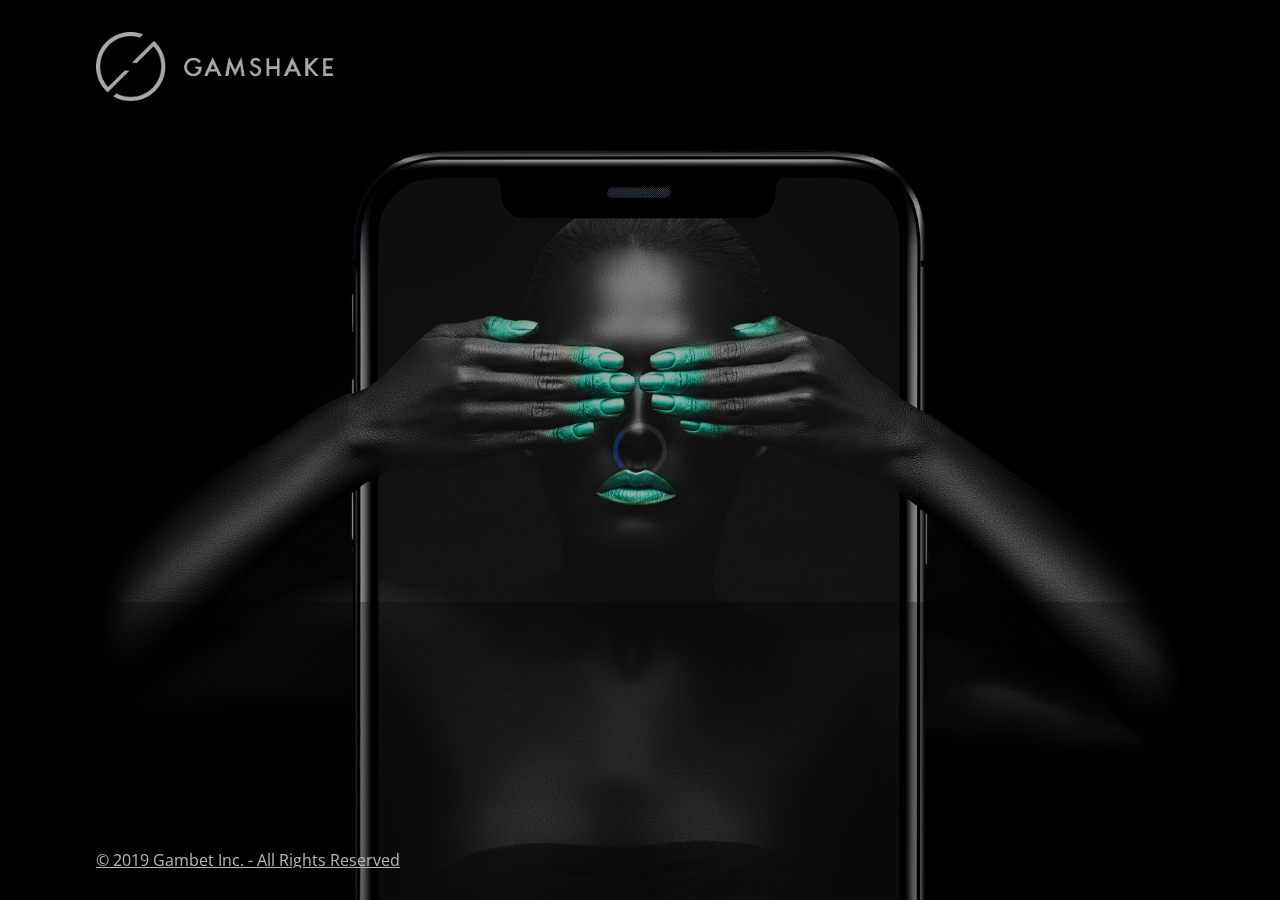
<file: Index.html>
﻿<!DOCTYPE html>
<html lang="en">
	<head>

		<title>Gamshake Launch Site</title>

		<meta http-equiv="content-type" content="text/html;charset=UTF-8">
		<meta content="IE=edge" http-equiv="X-UA-Compatible">
		<meta name="viewport" content="width=device-width, initial-scale=1">
		<meta name="description" content="">
		<meta name="author" content="Drizzle">

		<link href="css/bootstrap.min.css" rel="stylesheet" type="text/css" />
		<link href="style.css" rel="stylesheet" type="text/css" />

		<link href="css/custom.css" rel="stylesheet" type="text/css" />

		<link href="css/font-awesome.min.css" rel="stylesheet" type="text/css" />
		<link href="css/ionicons.min.css" rel="stylesheet" type="text/css" />
		<link href="css/animate.min.css" rel="stylesheet" type="text/css" />
		<link href="css/jquery.mCustomScrollbar.min.css" rel="stylesheet" type="text/css" />
		<link href="css/flexslider.min.css" rel="stylesheet" type="text/css" />
		<link href="css/magnific-popup.min.css" rel="stylesheet" type="text/css" />

		<link href="https://fonts.googleapis.com/css?family=Open+Sans:200,300,300i,400,400i,700,700i%7CMontserrat:100,200,300,400,500,700" rel="stylesheet">

		<link href="images/favicon.ico" rel="shortcut icon">
		
		<script type="text/javascript" src="js/modernizr-custom.js"></script>

	</head>
	<body class="scrollbar-dark">

		<div class="preloader preloader-dark">
			<div class="status">
				<div class="circle-side"></div>
			</div>
		</div>

		<div class="main-container">

			<!-- Global Overlay -->
			<div class="global-overlay">
				<div class="overlay">
					<div class="overlay-wrapper">
						<div class="overlay-inner bg-image-holder bg-cover bg-top-center">
							<img src="images/image-bg.jpg" alt="background">
						</div>
						<div class="overlay-inner ed-shape shape-left hidden-xs hidden-sm">
							<div class="overlay-inner overlay-reveal reveal-element reveal-onload" data-duration="500" data-delay="700" data-direction="ttb" data-style="alt">
								<div class="reveal-highlight bg-dark-9 opacity-70"></div>
							</div>
							<div class="overlay-inner overlay-reveal reveal-element reveal-onload" data-duration="500" data-delay="1000" data-direction="ttb">
								<div class="reveal-highlight bg-dark-4 opacity-70"></div>
							</div>
						</div>
						<div class="overlay-inner ed-shape shape-right">
							<div class="overlay-inner overlay-reveal reveal-element reveal-onload" data-duration="500" data-delay="700" data-direction="btt" data-style="alt">
								<div class="reveal-highlight bg-dark-4 opacity-30"></div>
							</div>
							<div class="overlay-inner overlay-reveal reveal-element reveal-onload" data-duration="500" data-delay="1000" data-direction="btt">
								<div class="reveal-highlight bg-dark-4 opacity-30"></div>
							</div>
						</div>
					</div>
				</div>
			</div>

			<!-- Logo -->
			<div class="ed-logo-block">
				<a class="scrollto" href="#home">
					<img src="images/logo-white.png" alt="">
				</a>
			</div>

			<!-- Close Block Button -->
			<a href="#home" class="function-btn style-light close-block scrollto"><i class="ion-android-close"></i></a>

			<!-- Back To Top Button -->
			<a href="#" class="function-btn style-light backtotop scrollto"><i class="fa fa-angle-up" aria-hidden="true"></i></a>

			<!-- Home Block -->
			<div class="ed-home-block">

				<section id="home" class="fullscreen-element pt-13 pt-md-9 pb-13 pb-md-9">
					<div class="fe-container">
						<div class="fe-content">
							<div class="container text-center">
								<div class="row">
									<div class="col-md-8 col-md-offset-2">

										
										<h1 class="lead text-white animated animated-onload mb-14 heading-uppercase" data-animation="fadeInUp" data-animation-delay="1100"><strong>The human element has gone missing. Have you seen it?<br><br></strong></h1>
										<div class="btn-group-alt animated animated-onload" data-animation="fadeInUp" data-animation-delay="1300">
											<a href="#about" class="btn btn-white btn-border scrollto">Read More</a>
											<a href="#subscribe-modal" class="btn btn-white btn-border open-popup-link">Join the Waitlist</a>
										</div>

									</div>
								</div>
							</div>
						</div>
					</div>
				</section>

			</div>

			<!-- Side Block -->
			<div class="ed-side-block">

				<div class="overlay-inner bg-dark-4 opacity-30"></div>

				<section id="about" class="pt-xl-14 pb-0">
					<div class="container">
					  <h2 class="text-white text-center mb-5 animated fadeInUp visible" data-animation="fadeInUp" data-animation-delay="150">Humans are connected now more than ever. <br>
					    But are we ever truly connecting?</h2>
					  <p class="text-white text-center"><strong>GAMSHAKE is the first project by team GAMBET, a New York based startup on a bold mission: <br>
					    To create technology that enhances the human-to-human experience...not replace it. </strong></p>
					  <p class="text-white text-center"><strong>NOT VIRTUAL. &nbsp; NOT AUGMENTED. &nbsp;JUST REAL-ITY</strong></p>
					</div>
				</section>
<section id="contact" class="pt-xl-10 pb-xl-10 pl-xl-10 pr-xl-10">
		<div class="container">
						<div class="row">
							<div class="col-md-10 col-md-offset-1">

								<h2 class="text-center text-white mb-3 animated" data-animation="fadeInUp">Contact Us</h2>
								<p class="text-center text-white mb-5 animated" data-animation="fadeInUp" data-animation-delay="150"><strong>Want to say hello? Want to know more about us? Drop us an email and we will get back to you as soon as we can.</strong></p>
							</div>
						</div>
						<div class="row animated" data-animation="fadeInUp" data-animation-delay="150">
							
							<div class="col-sm-4">
								<div class="icon-block mb-5 mb-md-0">
									<div class="box-container">
										<div class="icon-block-icon light mb-4 text-white">
											<div>
												<i class="ion-ios-location-outline"></i>
											</div>
										</div>
										<p class="text-white">1270 Broadway, <br>Suite 405<br/>New York, NY 10001
										</p>
									</div>
								</div>
							</div>
							
							<div class="col-sm-4">
								<div class="icon-block">
									<div class="box-container">
										<div class="icon-block-icon light mb-3 text-white">
											<div>
												<i class="ion-ios-email-outline"></i>
											</div>
										</div>
										<p class="text-white">hey@gambet.co</p>
									</div>
								</div>
							</div>
						</div>
						<hr class="light mt-5 mb-5 animated" data-animation="fadeInUp" data-animation-delay="200"/>
						<div class="contact-form animated" data-animation="fadeInUp" data-animation-delay="250">
							<form class="mb-0" id="cf" name="cf" action="include/sendemail.php" method="post">
								<div class="row">

									<div class="form-process"></div>

									<div class="col-md-6 col-sm-6">
										<div class="form-group">
											<input type="text" id="cf-name" name="cf-name" placeholder="Name" class="form-control fc-bordered fc-light required">
										</div>
									</div>

									<div class="col-md-6 col-sm-6">
										<div class="form-group">
											<input type="email" id="cf-email" name="cf-email" placeholder="Your email address" class="form-control fc-bordered fc-light required">
										</div>
									</div>

									<div class="col-md-12 col-sm-12">
										<div class="form-group">
											<input type="text" id="cf-subject" name="cf-subject" placeholder="Subject (Optional)" class="form-control fc-bordered fc-light">
										</div>
									</div>

									<div class="col-md-12 mb-20">
										<div class="form-group">
											<textarea name="cf-message" id="cf-message" placeholder="Here goes your message" class="form-control fc-bordered fc-light required" rows="7"></textarea>
										</div>
									</div>

									<div class="col-md-12 hidden">
										<input type="text" id="cf-botcheck" name="cf-botcheck" value="" class="form-control fc-bordered fc-light" />
									</div>

									<div class="col-md-12">
										<button class="btn btn-white btn-border" type="submit" id="cf-submit" name="cf-submit">Send Message</button>
									</div>

								</div>
							</form>
							<div class="contact-form-result pt-1"></div>
						</div>
					</div>
				</section>

			</div>

			<!-- Footer -->
			<footer class="site-footer footer-content-light footer-mobile-light footer-mobile-content-dark">
				<div class="container-fluid">
					
					<p class="copyright">© 2019 Gambet Inc. - All Rights Reserved</p>
				</div>
			</footer>

			<!-- Subscribe Modal -->
			<div id="subscribe-modal" class="mfp-modal mfp-close-btn-white mfp-with-anim mfp-hide">
				<div class="overlay">
					<div class="overlay-wrapper">
						<div class="overlay-inner bg-image-holder bg-cover">
							<img src="images/image-14.jpg" alt="background">
						</div>
						<div class="overlay-inner bg-dark-9 opacity-50"></div>
					</div>
				</div>
				<div class="mfp-modal-content pt-10 pb-10">
				  <h2 class="text-white mb-3">Interested in beta testing? Let's chat.</h2>
				  <p class=" text-white mb-5">Beta seats are limited, but all who apply become members of our VIP list. <strong>Benefits include: 3 tickets to "Gambet Underground" - a series of experiential events in NYC, Chicago and LA.</strong> Enter your email for more details. </p>
					<div class="subscribe-form">
						<form class="mb-0" id="sf" name="sf" action="include/subscribe.php" method="post">
							<div class="row">

								<div class="form-process"></div>

								<div class="col-md-9">
									<div class="form-group text-white">
										<input type="email" id="sf-email" name="sf-email" placeholder="Enter Your Email Address" class="form-control fc-bordered fc-light required">
									</div>
								</div>

								<div class="col-md-9 hidden">
									<input type="text" id="sf-botcheck" name="sf-botcheck" value="" class="form-control" />
								</div>

								<div class="col-md-9">
									<button class="btn btn-white btn-border" type="submit" id="sf-submit" name="sf-submit">SUBMIT</button>
								</div>

							</div>
						</form>
						<div class="subscribe-form-result pt-2 text-white"></div>
					</div>
				</div>
			</div>

		</div>

		<script type="text/javascript" src="js/jquery.min.js"></script>
		<script type="text/javascript" src="js/jquery.easing.min.js"></script>
		<script type="text/javascript" src="js/bootstrap.min.js"></script>
		<script type="text/javascript" src="js/jquery.mCustomScrollbar.concat.min.js"></script>
		<script type="text/javascript" src="js/jquery.waypoints.min.js"></script>
		<script type="text/javascript" src="js/jquery.smooth-scroll.min.js"></script>
		<script type="text/javascript" src="js/jquery.validate.min.js"></script>
		<script type="text/javascript" src="js/jquery.form.min.js"></script>
		<script type="text/javascript" src="js/jquery.magnific-popup.min.js"></script>
		<script type="text/javascript" src="js/jquery.flexslider-min.js"></script>
		<script type="text/javascript" src="js/jquery.countdown.min.js"></script>

		<script type="text/javascript" src="js/main.js"></script>

	</body>
</html>
</file>
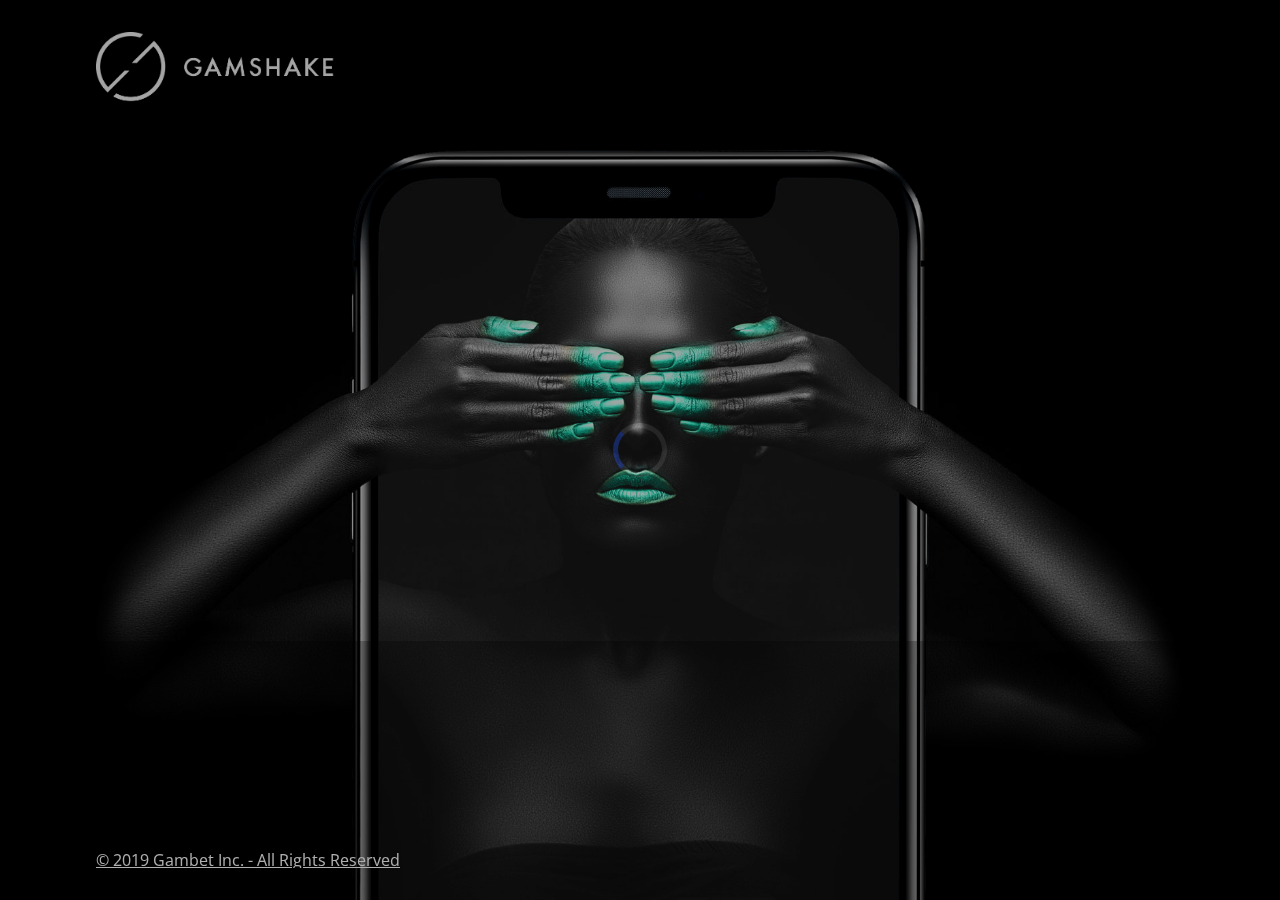
<file: index.html>
﻿<!DOCTYPE html>
<html lang="en">
	<head>

		<title>Gamshake Launch Site</title>

		<meta http-equiv="content-type" content="text/html;charset=UTF-8">
		<meta content="IE=edge" http-equiv="X-UA-Compatible">
		<meta name="viewport" content="width=device-width, initial-scale=1">
		<meta name="description" content="">
		<meta name="author" content="Drizzle">

		<link href="css/bootstrap.min.css" rel="stylesheet" type="text/css" />
		<link href="style.css" rel="stylesheet" type="text/css" />

		<link href="css/custom.css" rel="stylesheet" type="text/css" />

		<link href="css/font-awesome.min.css" rel="stylesheet" type="text/css" />
		<link href="css/ionicons.min.css" rel="stylesheet" type="text/css" />
		<link href="css/animate.min.css" rel="stylesheet" type="text/css" />
		<link href="css/jquery.mCustomScrollbar.min.css" rel="stylesheet" type="text/css" />
		<link href="css/flexslider.min.css" rel="stylesheet" type="text/css" />
		<link href="css/magnific-popup.min.css" rel="stylesheet" type="text/css" />

		<link href="https://fonts.googleapis.com/css?family=Open+Sans:200,300,300i,400,400i,700,700i%7CMontserrat:100,200,300,400,500,700" rel="stylesheet">

		<link href="images/favicon.ico" rel="shortcut icon">
		
		<script type="text/javascript" src="js/modernizr-custom.js"></script>

	</head>
	<body class="scrollbar-dark">

		<div class="preloader preloader-dark">
			<div class="status">
				<div class="circle-side"></div>
			</div>
		</div>

		<div class="main-container">

			<!-- Global Overlay -->
			<div class="global-overlay">
				<div class="overlay">
					<div class="overlay-wrapper">
						<div class="overlay-inner bg-image-holder bg-cover bg-top-center">
							<img src="images/image-bg.jpg" alt="background">
						</div>
						<div class="overlay-inner ed-shape shape-left hidden-xs hidden-sm">
							<div class="overlay-inner overlay-reveal reveal-element reveal-onload" data-duration="500" data-delay="700" data-direction="ttb" data-style="alt">
								<div class="reveal-highlight bg-dark-9 opacity-70"></div>
							</div>
							<div class="overlay-inner overlay-reveal reveal-element reveal-onload" data-duration="500" data-delay="1000" data-direction="ttb">
								<div class="reveal-highlight bg-dark-4 opacity-70"></div>
							</div>
						</div>
						<div class="overlay-inner ed-shape shape-right">
							<div class="overlay-inner overlay-reveal reveal-element reveal-onload" data-duration="500" data-delay="700" data-direction="btt" data-style="alt">
								<div class="reveal-highlight bg-dark-4 opacity-30"></div>
							</div>
							<div class="overlay-inner overlay-reveal reveal-element reveal-onload" data-duration="500" data-delay="1000" data-direction="btt">
								<div class="reveal-highlight bg-dark-4 opacity-30"></div>
							</div>
						</div>
					</div>
				</div>
			</div>

			<!-- Logo -->
			<div class="ed-logo-block">
				<a class="scrollto" href="#home">
					<img src="images/logo-white.png" alt="">
				</a>
			</div>

			<!-- Close Block Button -->
			<a href="#home" class="function-btn style-light close-block scrollto"><i class="ion-android-close"></i></a>

			<!-- Back To Top Button -->
			<a href="#" class="function-btn style-light backtotop scrollto"><i class="fa fa-angle-up" aria-hidden="true"></i></a>

			<!-- Home Block -->
			<div class="ed-home-block">

				<section id="home" class="fullscreen-element pt-13 pt-md-9 pb-13 pb-md-9">
					<div class="fe-container">
						<div class="fe-content">
							<div class="container text-center">
								<div class="row">
									<div class="col-md-8 col-md-offset-2">

										
										<h1 class="lead text-white animated animated-onload mb-14 heading-uppercase" data-animation="fadeInUp" data-animation-delay="1100"><strong>The human element has gone missing. Have you seen it?<br><br></strong></h1>
										<div class="btn-group-alt animated animated-onload" data-animation="fadeInUp" data-animation-delay="1300">
											<a href="#about" class="btn btn-white btn-border scrollto">Read More</a>
											<a href="#subscribe-modal" class="btn btn-white btn-border open-popup-link">Join the Waitlist</a>
										</div>

									</div>
								</div>
							</div>
						</div>
					</div>
				</section>

			</div>

			<!-- Side Block -->
			<div class="ed-side-block">

				<div class="overlay-inner bg-dark-4 opacity-30"></div>

				<section id="about" class="pt-xl-14 pb-0">
					<div class="container">
					  <h2 class="text-white text-center mb-5 animated fadeInUp visible" data-animation="fadeInUp" data-animation-delay="150">Humans are connected now more than ever. <br>
					    But are we ever truly connecting?</h2>
					  <p class="text-white text-center"><strong>GAMSHAKE is the first project by team GAMBET, a New York based startup on a bold mission: <br>
					    To create technology that enhances the human-to-human experience...not replace it. </strong></p>
					  <p class="text-white text-center"><strong>NOT VIRTUAL. &nbsp; NOT AUGMENTED. &nbsp;JUST REAL-ITY</strong></p>
					</div>
				</section>
<section id="contact" class="pt-xl-10 pb-xl-10 pl-xl-10 pr-xl-10">
		<div class="container">
						<div class="row">
							<div class="col-md-10 col-md-offset-1">

								<h2 class="text-center text-white mb-3 animated" data-animation="fadeInUp">Contact Us</h2>
								<p class="text-center text-white mb-5 animated" data-animation="fadeInUp" data-animation-delay="150"><strong>Want to say hello? Want to know more about us? Drop us an email and we will get back to you as soon as we can.</strong></p>
							</div>
						</div>
						<div class="row animated" data-animation="fadeInUp" data-animation-delay="150">
							
							<div class="col-sm-4">
								<div class="icon-block mb-5 mb-md-0">
									<div class="box-container">
										<div class="icon-block-icon light mb-4 text-white">
											<div>
												<i class="ion-ios-location-outline"></i>
											</div>
										</div>
										<p class="text-white">1270 Broadway, <br>Suite 405<br/>New York, NY 10001
										</p>
									</div>
								</div>
							</div>
							
							<div class="col-sm-4">
								<div class="icon-block">
									<div class="box-container">
										<div class="icon-block-icon light mb-3 text-white">
											<div>
												<i class="ion-ios-email-outline"></i>
											</div>
										</div>
										<p class="text-white">hey@gambet.co</p>
									</div>
								</div>
							</div>
						</div>
						<hr class="light mt-5 mb-5 animated" data-animation="fadeInUp" data-animation-delay="200"/>
						<div class="contact-form animated" data-animation="fadeInUp" data-animation-delay="250">
							<form class="mb-0" id="cf" name="cf" action="include/sendemail.php" method="post">
								<div class="row">

									<div class="form-process"></div>

									<div class="col-md-6 col-sm-6">
										<div class="form-group">
											<input type="text" id="cf-name" name="cf-name" placeholder="Name" class="form-control fc-bordered fc-light required">
										</div>
									</div>

									<div class="col-md-6 col-sm-6">
										<div class="form-group">
											<input type="email" id="cf-email" name="cf-email" placeholder="Your email address" class="form-control fc-bordered fc-light required">
										</div>
									</div>

									<div class="col-md-12 col-sm-12">
										<div class="form-group">
											<input type="text" id="cf-subject" name="cf-subject" placeholder="Subject (Optional)" class="form-control fc-bordered fc-light">
										</div>
									</div>

									<div class="col-md-12 mb-20">
										<div class="form-group">
											<textarea name="cf-message" id="cf-message" placeholder="Here goes your message" class="form-control fc-bordered fc-light required" rows="7"></textarea>
										</div>
									</div>

									<div class="col-md-12 hidden">
										<input type="text" id="cf-botcheck" name="cf-botcheck" value="" class="form-control fc-bordered fc-light" />
									</div>

									<div class="col-md-12">
										<button class="btn btn-white btn-border" type="submit" id="cf-submit" name="cf-submit">Send Message</button>
									</div>

								</div>
							</form>
							<div class="contact-form-result pt-1"></div>
						</div>
					</div>
				</section>

			</div>

			<!-- Footer -->
			<footer class="site-footer footer-content-light footer-mobile-light footer-mobile-content-dark">
				<div class="container-fluid">
					
					<p class="copyright">© 2019 Gambet Inc. - All Rights Reserved</p>
				</div>
			</footer>

			<!-- Subscribe Modal -->
			<div id="subscribe-modal" class="mfp-modal mfp-close-btn-white mfp-with-anim mfp-hide">
				<div class="overlay">
					<div class="overlay-wrapper">
						<div class="overlay-inner bg-image-holder bg-cover">
							<img src="images/image-14.jpg" alt="background">
						</div>
						<div class="overlay-inner bg-dark-9 opacity-50"></div>
					</div>
				</div>
				<div class="mfp-modal-content pt-10 pb-10">
				  <h2 class="text-white mb-3">Interested in beta testing? Let's chat.</h2>
				  <p class=" text-white mb-5">Beta seats are limited, but all who apply become members of our VIP list. <strong>Benefits include: 3 tickets to "Gambet Underground" - a series of experiential events in NYC, Chicago and LA.</strong> Enter your email for more details. </p>
					<div class="subscribe-form">
						<form class="mb-0" id="sf" name="sf" action="include/subscribe.php" method="post">
							<div class="row">

								<div class="form-process"></div>

								<div class="col-md-9">
									<div class="form-group text-white">
										<input type="email" id="sf-email" name="sf-email" placeholder="Enter Your Email Address" class="form-control fc-bordered fc-light required">
									</div>
								</div>

								<div class="col-md-9 hidden">
									<input type="text" id="sf-botcheck" name="sf-botcheck" value="" class="form-control" />
								</div>

								<div class="col-md-9">
									<button class="btn btn-white btn-border" type="submit" id="sf-submit" name="sf-submit">SUBMIT</button>
								</div>

							</div>
						</form>
						<div class="subscribe-form-result pt-2 text-white"></div>
					</div>
				</div>
			</div>

		</div>

		<script type="text/javascript" src="js/jquery.min.js"></script>
		<script type="text/javascript" src="js/jquery.easing.min.js"></script>
		<script type="text/javascript" src="js/bootstrap.min.js"></script>
		<script type="text/javascript" src="js/jquery.mCustomScrollbar.concat.min.js"></script>
		<script type="text/javascript" src="js/jquery.waypoints.min.js"></script>
		<script type="text/javascript" src="js/jquery.smooth-scroll.min.js"></script>
		<script type="text/javascript" src="js/jquery.validate.min.js"></script>
		<script type="text/javascript" src="js/jquery.form.min.js"></script>
		<script type="text/javascript" src="js/jquery.magnific-popup.min.js"></script>
		<script type="text/javascript" src="js/jquery.flexslider-min.js"></script>
		<script type="text/javascript" src="js/jquery.countdown.min.js"></script>

		<script type="text/javascript" src="js/main.js"></script>

	</body>
</html>
</file>
<file: style.css>
﻿/*
Theme Name: Fresk
Description: Creative Coming Soon Template
Author: Erilisdesign
Theme URI: http://erilisdesign.com/preview/themeforest/html/fresk/
Author URI: http://themeforest.net/user/erilisdesign
Version: 1.0.1
License: https://themeforest.net/licenses/standard
*/

/*------------------------------------------------------------------
[Table of contents]

1. Global Styles
2. Typography
3. Sections
4. Header
5. Footer
6. Forms
7. Buttons
8. Progress bars
9. Listing
10. Countdown
11. Social Icons
12. Modals
13. Photoswipe
14. Divider
15. Preloader
16. Icon Box
17. Portfolio
18. Profile Card
19. Portfolio
20. Overlays
21. Reveals
22. Slider
23. mCSB
24. Other
25. Helper Classes
26. Flex
27. Background Color & Color Classes
28. Background Styles
29. Spacing
30. Isotope Transitions
31. Responsive utilities
-------------------------------------------------------------------*/


/*------------------------------------------------------------------
[1. Global Styles]
*/
body {
	position: relative;
	overflow-x: hidden;
	-webkit-font-smoothing: antialiased;
	-moz-osx-font-smoothing: grayscale;
	-webkit-text-size-adjust: 100%;
	white-space: normal;
}

.main-container {
	clear: both;
}

.container,
.container-fluid,
.fe-container {
	position: relative;
}

.csstransitions .animated,
.animated {
	visibility: hidden;
}

.csstransitions .visible {
	visibility: visible;
}

audio, canvas, progress, video {
	display: inline-block;
	vertical-align: baseline;
}

video {
	max-width: 100%;
}

img {
	width: auto;
	height: auto;
	max-width: 20%;
}

iframe {
	display: block;
	width: 100%;
	border: 0;
	overflow: hidden;
}

/*------------------------------------------------------------------
[2. Typography]
*/
html {
	font-size: 16px;
}

body {
	font-family: 'Open Sans', sans-serif;
	font-style: normal;
	font-weight: normal;
	font-size: 1rem;
	line-height: 1.7;
	color: #545454;
}

h1, .h1,
h2, .h2,
h3, .h3,
h4, .h4,
h5, .h5,
h6, .h6 {
	position: relative;
	margin-top: 0;
	margin-bottom: .5rem;
	font-family: 'Montserrat', Helvetica, sans-serif;
	font-variant-ligatures: common-ligatures;
	line-height: 1.3;
	color: #272727;
}

h1 a, h2 a, h3 a, h4 a, h5 a, h6 a {
	color: #272727;
}

h1,
.h1 {
	font-size: 3.75rem;
	font-weight: 500;
}

h2,
.h2 {
	font-size: 2.5rem;
	font-weight: 400;
}

h3,
.h3 {
	font-size: 2rem;
	font-weight: 500;
}

h4,
.h4 {
	font-size: 1.2rem;
	font-weight: 500;
}

h5,
.h5 {
	font-size: 1rem;
	font-weight: 700;
}

h6,
.h6 {
	font-size: 0.75rem;
	font-weight: 700;
}

/* Heading Uppercase */
.heading-uppercase {
	text-transform: uppercase;
}

h1.heading-uppercase,
.h1.heading-uppercase {
	letter-spacing: 7px;
	margin-right: -7px;
}

h2.heading-uppercase,
.h2.heading-uppercase {
	letter-spacing: 7px;
	margin-right: -7px;
}

h3.heading-uppercase,
.h3.heading-uppercase {
	letter-spacing: 7px;
	margin-right: -7px;
}

h4.heading-uppercase,
.h4.heading-uppercase {
	letter-spacing: 4px;
	margin-right: -4px;
}

h5.heading-uppercase,
.h5.heading-uppercase {
	letter-spacing: 3px;
	margin-right: -3px;
}

h6.heading-uppercase,
.h6.heading-uppercase {
	letter-spacing: 2px;
	margin-right: -2px;
}

.heading-line::before {
	content: '';
	position: relative;
	display: block;
	width: 54px;
	float: left;
	height: 100%;
	border-bottom: 3px solid #fff;
	margin-top: -3px;
	margin-right: 27px;
	padding-top: 1em;
}

.heading-line.heading-line-dark::before {
	border-color: #000;
}

p {
	margin-bottom: 1em;
}

p.lead {
	font-size: 1.7rem;
	font-weight: 400;
	line-height: 1.9;
}

a {
	cursor: pointer;
	color: #154afb;
	text-decoration: none;
}

a, .btn {
	-webkit-transition: all .3s ease;
	-moz-transition: all .3s ease;
	-ms-transition: all .3s ease;
	-o-transition: all .3s ease;
	transition: all .3s ease;
}

a:hover, a:focus {
	text-decoration: none;
	outline: 0;
	color: #154afb;
}

a, button {
	outline: none;
}

em {
	font-style: italic;
}

strong {
	font-weight: 700;
	color: rgba(255,255,255,0.87);
}

blockquote {
	position: relative;
	background-color: #f7f7f7;
	padding: 60px 40px 40px 70px;
	font-size: 18px;
	font-weight: 300;
	font-style: italic;
	line-height: 32px;
	border: 0;
}

blockquote:before {
	position: absolute;
	top: 0;
	left: 0;
	font-size: 300px;
	content: '\201D';
	font-family: 'Helvetica Neue', Helvetica, sans-serif;
	color: #fff;
	line-height: 1;
	z-index: 0;
}

blockquote > * {
	position: relative;
	z-index: 1;
}

.blockquote-reverse,
blockquote.pull-right {
	padding: 60px 70px 40px 40px;
	border: 0;
}

.blockquote-reverse:before {
	left: auto;
	right: 60px;
}

blockquote.pull-right {
	margin: 5px 0 10px 20px;
	max-width: 300px;
}

blockquote.pull-left {
	margin: 5px 20px 10px 0;
	max-width: 370px;
}

address, blockquote, dd, dl, fieldset, form, ol, p, pre, table, ul {
	margin-bottom: 1.75rem;
}

pre {
	margin: 0;
	padding: 9.5px;
	color: #333;
	background-color: #f7f7f7;
	border: 1px solid #e8e8e8;
	border-radius: 0px;
	text-align: left;
}

input,
select,
textarea { 
	font-size: 1rem;
	font-style: normal;
	font-weight: 400;
}

ul,
ol {
	margin: 0;
	padding: 0;
}

ul {
	list-style: none;
}

p:last-child:not([class*="mb-"]),
ul:last-child:not([class*="mb-"]),
ol:last-child:not([class*="mb-"]),
pre:last-child:not([class*="mb-"]),
table:last-child:not([class*="mb-"]),
blockquote:last-child:not([class*="mb-"]) {
    margin-bottom: 0;
    text-decoration: underline;
}

/*------------------------------------------------------------------
[3. Sections]
*/
section {
	position: relative;
	padding: 4.5rem 0;
}

.container-fluid {
	width: auto;
	max-width: 100%;
}

.fullscreen-element,
.fullscreen-element > .fe-container,
.fullscreen-element > .fe-content {
	display: block;
	height: auto;
}

.ed-home-block,
.ed-side-block {
	position: relative;
	overflow: hidden;
}

/*------------------------------------------------------------------
[4. Logo]
*/
.ed-logo-block {
	position: relative;
	display: table;
	margin-top: 40px;
	margin-left: 20px;
}

.ed-logo-block a,
.ed-logo-block img {
	display: block;
}

.logo-light,
.logo-dark {
	display: none;
}

body.mobile .ed-logo-block.mobile-light .logo-dark,
body.mobile .ed-logo-block.mobile-dark .logo-light {
	display: none;
}

body.mobile .ed-logo-block.mobile-light .logo-light,
body.mobile .ed-logo-block.mobile-dark .logo-dark {
	display: block;
}

/*------------------------------------------------------------------
[5. Footer]
*/
.site-footer {
	position: relative;
	overflow: hidden;
	padding: 4.5rem 0;
	color: #545454;
}

.site-footer .copyright {
	margin: 0;
	text-align: center;
	line-height: 1;
}

.site-footer .socials-icons ul {
	display: table;
	margin: 0 auto;
}

.site-footer .social-icon i,
.site-footer .social-icon:hover,
.site-footer .social-icon:hover i {
	color: #545454;
}

/*------------------------------------------------------------------
[6. Forms]
*/
label {
	font-weight: 400;
}

.form-control {
	background: transparent;
	border: 3px solid transparent;
	border-radius: 0;
	-webkit-box-shadow: none;
	box-shadow: none;
	height: auto;
	padding: .875rem 1rem;
	font-size: 1rem;
	line-height: 1.25;
}

.form-control:focus {
	-webkit-box-shadow: none;
	box-shadow: none;
}

.form-group {
	margin-bottom: 1.5rem;
}

.form-control.fc-bordered {
	border-top: 0;
	border-right: 0;
	padding-top: 1.0625rem;
	border-left-color: #f7f7f7;
	border-bottom-color: #f7f7f7;
}

.form-control.fc-bordered:focus {
	border-color: transparent;
	border-left-color: #154afb;
	border-bottom-color: #154afb;
}

.form-control.fc-light {
	color: #fff;
}

.form-control.fc-bordered.fc-light {
	border-left-color: #fff;
	border-bottom-color: #fff;
}

.form-control.fc-bordered.fc-light:focus {
	border-left-color: rgba(255,255,255,0.5);
	border-bottom-color: rgba(255,255,255,0.5);
}

input:-webkit-autofill,
input:-webkit-autofill:hover,
input:-webkit-autofill:focus,
input:-webkit-autofill:active {
	-webkit-text-fill-color: #545454 !important;
	-webkit-box-shadow: 0 0 0px 1000px transparent inset;
	transition: background-color 5000s ease-in-out 0s;
}

::-webkit-input-placeholder { /* WebKit, Blink, Edge */
	color: #545454;
}
:-moz-placeholder { /* Mozilla Firefox 4 to 18 */
	color: #545454;
	opacity: 1;
}
::-moz-placeholder { /* Mozilla Firefox 19+ */
	color: #545454;
	opacity: 1;
}
:-ms-input-placeholder { /* Internet Explorer 10-11 */
	color: #545454;
}
::-ms-input-placeholder { /* Microsoft Edge */
	color: #545454;
}

input.fc-light:-webkit-autofill,
input.fc-light:-webkit-autofill:hover,
input.fc-light:-webkit-autofill:focus,
input.fc-light:-webkit-autofill:active {
	-webkit-text-fill-color: #fff !important;
}

.fc-light::-webkit-input-placeholder { /* WebKit, Blink, Edge */
	color: #fff;
}
.fc-light:-moz-placeholder { /* Mozilla Firefox 4 to 18 */
	color: #fff;
	opacity: 1;
}
.fc-light::-moz-placeholder { /* Mozilla Firefox 19+ */
	color: #fff;
	opacity: 1;
}
.fc-light:-ms-input-placeholder { /* Internet Explorer 10-11 */
	color: #fff;
}
.fc-light::-ms-input-placeholder { /* Microsoft Edge */
	color: #fff;
}

.contact-form-result,
.subscribe-form-result {
	display: none;
}

/*------------------------------------------------------------------
[7. Buttons]
*/

/* Function Buttons */
.function-btn {
	display: none;
	position: fixed;
	right: 12px;
	width: 44px;
	height: 44px;
	background: rgba(255,255,255,0.12);
	font-size: 24px;
	color: #fff;
	line-height: 44px;
	text-align: center;
	z-index: 999;
}

.function-btn:focus,
.function-btn:hover {
	color: #fff;
}

.function-btn:hover {
	background: rgba(255,255,255,0.27);
}

.function-btn.style-light {
	background: rgba(255,255,255,0.12);
	color: #fff;
}

.function-btn.style-light:focus,
.function-btn.style-light:hover {
	color: #fff;
}

.function-btn.style-light:hover {
	background: rgba(255,255,255,0.27);
}

.function-btn.style-dark {
	background: rgba(10,20,30,0.54);
	color: #fff;
}

.function-btn.style-dark:focus,
.function-btn.style-dark:hover {
	color: #fff;
}

.function-btn.style-dark:hover {
	background: rgba(10,20,30,0.81);
}

.function-btn.style-custom,
.function-btn.style-custom:focus,
.function-btn.style-custom:hover {
	color: #fff;
}

.close-block {
	top: -100px;
	-webkit-transition: all .3s 0s ease, top .3s 0s ease;
	-moz-transition: all .3s 0s ease, top .3s 0s ease;
	-ms-transition: all .3s 0s ease, top .3s 0s ease;
	-o-transition: all .3s 0s ease, top .3s 0s ease;
	transition: all .3s 0s ease, top .3s 0s ease;
}

body.sideblock-active .close-block {
	top: 8px;
	-webkit-transition: all .3s 0s ease, top .3s 1.12s ease;
	-moz-transition: all .3s 0s ease, top .3s 1.12s ease;
	-ms-transition: all .3s 0s ease, top .3s 1.12s ease;
	-o-transition: all .3s 0s ease, top .3s 1.12s ease;
	transition: all .3s 0s ease, top .3s 1.12s ease;
}

.backtotop {
	opacity: 0;
	bottom: -100px;
}

body.sideblock-active .backtotop.active {
	opacity: 1;
	bottom: 8px;
}

/* Base styles */
.btn {
	position: relative;
	padding: .875rem 1rem;
	border-width: 3px;
	border-radius: 0;
	min-width: 200px;
	font-family: 'Montserrat', Helvetica, sans-serif;
	font-variant-ligatures: common-ligatures;
	font-weight: 500;
	font-size: 1rem;
	line-height: 1.25;
	color: #fff;
}

.btn.focus,
.btn:focus,
.btn:hover {
	color: #fff;
}

.btn.active,
.btn:active {
	-webkit-box-shadow: 0 0 0 transparent;
	box-shadow: 0 0 0 transparent;
}

.btn.active.focus,
.btn.active:focus,
.btn.focus,
.btn:active.focus,
.btn:active:focus,
.btn:focus {
	outline: 0;
	outline-offset: 0;
}

.btn-border {
	background-color: transparent !important;
}

.btn-border.btn-alt {
	border-top: 0;
	border-right: 0;
	text-align: right;
	padding-top: 1.0625rem;
	padding-left: 108px;
	padding-right: 0;
}

.btn-border.btn-alt.btn-special::before {
	content: '';
	position: absolute;
	top: 0;
	left: 3px;
	height: 12px;
	border-left-width: inherit;
	border-left-style: inherit;
	border-left-color: inherit;
}

.btn-border.btn-alt.btn-special::after {
	content: '';
	position: absolute;
	bottom: 3px;
	right: 0;
	width: 12px;
	border-bottom-width: inherit;
	border-bottom-style: inherit;
	border-bottom-color: inherit;
}

.btn-link {
	background-color: transparent !important;
	color: #154afb;
}

.btn-link:focus,
.btn-link:hover {
	color: #1976d2;
}

.btn-group-lg>.btn,
.btn-lg {
	padding: 1rem 1.5rem;
	font-size: 1rem;
	border-radius: 0;
}

.btn.btn-shadow {
	box-shadow: 0 12px 54px -10px rgba(0, 0, 0, 0.5);
	-webkit-transition: box-shadow .3s ease-in-out;
	-moz-transition: box-shadow .3s ease-in-out;
	-ms-transition: box-shadow .3s ease-in-out;
	-o-transition: box-shadow .3s ease-in-out;
	transition: box-shadow .3s ease-in-out;
}

.btn.btn-shadow:hover {
	box-shadow: 0 12px 54px -10px rgba(0, 0, 0, 0.12);
}

.btn.icon-right i {
	margin-right: 0;
	margin-left: 9px;
}

.btn-fullwidth {
	display: block;
	width: 100%;
}

.btn-group-alt {
	margin: 0 -15px;
}

.btn-group-alt .btn {
	margin: 0 15px;
}

/* Color styles */
.btn-red { background-color: #f44336; }
.btn-red:hover,
.btn-red:focus { background-color: #d32f2f; }
.btn-red.btn-link { color: #f44336; }
.btn-red.btn-link:hover,
.btn-red.btn-link:focus { color: #d32f2f; }
.btn-red.btn-border { color: #f44336; border-color: #f44336; }
.btn-red.btn-border:hover,
.btn-red.btn-border:focus { color: #d32f2f; border-color: #d32f2f; }

.btn-pink { background-color: #e91e63; }
.btn-pink:hover,
.btn-pink:focus { background-color: #c2185b; }
.btn-pink.btn-link { color: #e91e63; }
.btn-pink.btn-link:hover,
.btn-pink.btn-link:focus{ color: #c2185b; }
.btn-pink.btn-border { color: #e91e63; border-color: #e91e63; }
.btn-pink.btn-border:hover,
.btn-pink.btn-border:focus { color: #c2185b; border-color: #c2185b; }

.btn-purple { background-color: #9c27b0; }
.btn-purple:hover,
.btn-purple:focus { background-color: #7b1fa2; }
.btn-purple.btn-link { color: #9c27b0; }
.btn-purple.btn-link:hover,
.btn-purple.btn-link:focus { color: #7b1fa2; }
.btn-purple.btn-border { color: #9c27b0; border-color: #9c27b0; }
.btn-purple.btn-border:hover,
.btn-purple.btn-border:focus { color: #7b1fa2; border-color: #7b1fa2; }

.btn-indigo { background-color: #154afb; }
.btn-indigo:hover,
.btn-indigo:focus { background-color: #1043cc; }
.btn-indigo.btn-link { color: #154afb; }
.btn-indigo.btn-link:hover,
.btn-indigo.btn-link:focus { color: #1043cc; }
.btn-indigo.btn-border { color: #154afb; border-color: #154afb; }
.btn-indigo.btn-border:hover,
.btn-indigo.btn-border:focus { color: #1043cc; border-color: #1043cc; }

.btn-blue { background-color: #154afb; }
.btn-blue:hover,
.btn-blue:focus { background-color: #1976d2; }
.btn-blue.btn-link { color: #154afb; }
.btn-blue.btn-link:hover,
.btn-blue.btn-link:focus { color: #1976d2; }
.btn-blue.btn-border { color: #154afb; border-color: #154afb; }
.btn-blue.btn-border:hover,
.btn-blue.btn-border:focus { color: #1976d2; border-color: #1976d2; }

.btn-cyan { background-color: #00bcd4; }
.btn-cyan:hover,
.btn-cyan:focus { background-color: #0097a7; }
.btn-cyan.btn-link { color: #00bcd4; }
.btn-cyan.btn-link:hover,
.btn-cyan.btn-link:focus { color: #0097a7; }
.btn-cyan.btn-border { color: #00bcd4; border-color: #00bcd4; }
.btn-cyan.btn-border:hover,
.btn-cyan.btn-border:focus { color: #0097a7; border-color: #0097a7; }

.btn-teal { background-color: #4db6ac; }
.btn-teal:hover,
.btn-teal:focus { background-color: #009688; }
.btn-teal.btn-link { color: #4db6ac; }
.btn-teal.btn-link:hover,
.btn-teal.btn-link:focus { color: #009688; }
.btn-teal.btn-border { color: #4db6ac; border-color: #4db6ac; }
.btn-teal.btn-border:hover,
.btn-teal.btn-border:focus { color: #009688; border-color: #009688; }

.btn-green { background-color: #8bc34a; }
.btn-green:hover,
.btn-green:focus { background-color: #689f38; }
.btn-green.btn-link { color: #8bc34a; }
.btn-green.btn-link:hover,
.btn-green.btn-link:focus { color: #689f38; }
.btn-green.btn-border { color: #8bc34a; border-color: #8bc34a; }
.btn-green.btn-border:hover,
.btn-green.btn-border:focus { color: #689f38; border-color: #689f38; }

.btn-lime { background-color: #cddc39; }
.btn-lime:hover,
.btn-lime:focus { background-color: #afb42b; }
.btn-lime.btn-link { color: #cddc39; }
.btn-lime.btn-link:hover,
.btn-lime.btn-link:focus { color: #afb42b; }
.btn-lime.btn-border { color: #cddc39; border-color: #cddc39; }
.btn-lime.btn-border:hover,
.btn-lime.btn-border:focus { color: #afb42b; border-color: #afb42b; }

.btn-yellow { background-color: #ffeb3b; }
.btn-yellow:hover,
.btn-yellow:focus { background-color: #fbc02d; }
.btn-yellow.btn-link { color: #ffeb3b; }
.btn-yellow.btn-link:hover,
.btn-yellow.btn-link:focus { color: #fbc02d; }
.btn-yellow.btn-border { color: #ffeb3b; border-color: #ffeb3b; }
.btn-yellow.btn-border:hover,
.btn-yellow.btn-border:focus { color: #fbc02d; border-color: #fbc02d; }

.btn-amber { background-color: #ffc107; }
.btn-amber:hover,
.btn-amber:focus { background-color: #ffa000; }
.btn-amber.btn-link { color: #ffc107; }
.btn-amber.btn-link:hover,
.btn-amber.btn-link:focus { color: #ffa000; }
.btn-amber.btn-border { color: #ffc107; border-color: #ffc107; }
.btn-amber.btn-border:hover,
.btn-amber.btn-border:focus { color: #ffa000; border-color: #ffa000; }

.btn-orange { background-color: #ff9800; }
.btn-orange:hover,
.btn-orange:focus { background-color: #f57c00; }
.btn-orange.btn-link { color: #ff9800; }
.btn-orange.btn-link:hover,
.btn-orange.btn-link:focus { color: #f57c00; }
.btn-orange.btn-border { color: #ff9800; border-color: #ff9800; }
.btn-orange.btn-border:hover,
.btn-orange.btn-border:focus { color: #f57c00; border-color: #f57c00; }

.btn-brown { background-color: #795548; }
.btn-brown:hover,
.btn-brown:focus { background-color: #5d4037; }
.btn-brown.btn-link { color: #795548; }
.btn-brown.btn-link:hover,
.btn-brown.btn-link:focus { color: #5d4037; }
.btn-brown.btn-border { color: #795548; border-color: #795548; }
.btn-brown.btn-border:hover,
.btn-brown.btn-border:focus { color: #5d4037; border-color: #5d4037; }

.btn-black { background-color: #000; }
.btn-black:hover,
.btn-black:focus { background-color: #000; }
.btn-black.btn-link { color: #000; }
.btn-black.btn-link:hover,
.btn-black.btn-link:focus { color: #000; }
.btn-black.btn-border { color: #000; border-color: #000; }
.btn-black.btn-border:hover,
.btn-black.btn-border:focus { color: #000; border-color: #000; }

.btn-grey { color: #000; background-color: #f7f7f7; }
.btn-grey:hover,
.btn-grey:focus { color: #000; background-color: #e7e7e7; }
.btn-grey.btn-link { color: #000; }
.btn-grey.btn-link:hover,
.btn-grey.btn-link:focus { color: #111; }
.btn-grey.btn-border { color: #f7f7f7; border-color: #f7f7f7; }
.btn-grey.btn-border:hover,
.btn-grey.btn-border:focus { color: #d7d7d7; border-color: #d7d7d7; }

.btn-white { color: #000; background-color: #fff; }
.btn-white:hover,
.btn-white:focus { color: #000; background-color: #fff; }
.btn-white.btn-link { color: #fff; }
.btn-white.btn-link:hover,
.btn-white.btn-link:focus { color: #fff; }
.btn-white.btn-border { color: #fff; border-color: #fff; }
.btn-white.btn-border:hover,
.btn-white.btn-border:focus { color: #fff; border-color: #fff; }

/*------------------------------------------------------------------
[8. Progress Bars]
*/
.progress {
	height: auto;
	-webkit-border-radius: 0;
	-moz-border-radius: 0;
	border-radius: 0;
	-webkit-box-shadow: 0 0 0 transparent;
	box-shadow: 0 0 0 transparent;
	background-color: transparent;
}

.progress .title {
	font-family: 'Montserrat', sans-serif;
	font-size: 12px;
	line-height: 24px;
	font-weight: 400;
	text-transform: uppercase;
	letter-spacing: 2px;
	display: block;
	overflow: hidden;
	margin-bottom: 10px;
}

.progress-bar {
	 -webkit-box-shadow: none;
	box-shadow: none;
}

/* Style 1 */
.progress-1 {
	background-color: #f7f7f7;
}

.progress-1 .progress-bar {
	line-height: 36px;
	-webkit-border-radius: 0;
	-moz-border-radius: 0;
	border-radius: 0;
	background-color: #154afb;
}

.progress-1 .title {
	line-height: 36px;
	margin-bottom: 0;
	text-align: right;
	padding-right: 12px;
}

/* Style 2 */
.progress-2 .bar {
	height: 5px;
	-webkit-border-radius: 0;
	-moz-border-radius: 0;
	border-radius: 0;
	border-top-right-radius: 5px;
	border-bottom-right-radius: 5px;
	background-color: #f7f7f7;
}

.progress-2 .progress-bar {
	background-color: #154afb;
	-webkit-border-radius: 0;
	-moz-border-radius: 0;
	border-radius: 0;
	border-top-right-radius: 5px;
	border-bottom-right-radius: 5px;
	-webkit-transition: width .6s ease;
	-o-transition: width .6s ease;
	transition: width .6s ease;
}

/*------------------------------------------------------------------
[9. Listing]
*/
.list-group-item {
	border-radius: 0 !important;
	border-color: #e8e8e8;
}

.badge {
	font-weight: 600;
	line-height: 18px;
	border-radius: 4px;
	background-color: #f7f7f7;
	border: 1px solid #e8e8e8;
	color: #333;
}

.list-group-item>.badge {
	margin-top: 1px;
}

.list-group.style-2 .list-group-item {
	padding-left: 0;
	padding-right: 0;
	background: transparent;
	border: 0;
}

.badge.style-2 {
	border: 0;
	background: transparent;
	font-size: 13px;
}

/* Listing Base Style */
.listing {
	padding-left: 17px;
}

.listing ul {
	margin: 5px 0 5px 17px;
}

.listing a {
	color: #333;
}

.listing a:hover {
	color: #154afb;
}

/* Icon List */
.iconlist {
	padding-left: 30px;
}

.iconlist ul {
	list-style-type: none;
	margin: 5px 0 5px 25px;
}

.iconlist li {
	position: relative;
}

.iconlist>li i {
	position: absolute;
	left: -30px;
	text-align: center;
	top: 0;
	width: 14px;
	line-height: 28px;
}

/* Disc List */
.disclist,
.disclist ul {
	list-style-type: disc;
}

/* Square List */
.squarelist,
.squarelist ul {
	list-style-type: square;
}

/* Decimal List */
.decimallist,
.decimallist ul {
	list-style-type: decimal;
}

/* Roman List */
.romanlist,
.romanlist ul {
	list-style-type: upper-roman;
}

/* Greek List */
.greeklist,
.greeklist ul {
	list-style-type: lower-greek;
}

/* Lower alpha List */
.loweralphalist,
.loweralphalist ul {
	list-style-type: lower-alpha;
}

/* Upper alpha List */
.upperalphalist,
.upperalphalist ul {
	list-style-type: upper-alpha;
}

/*------------------------------------------------------------------
[10. Countdown]
*/
.countdown {
	color: #fff;
	overflow: hidden;
}

.countdown .counter-container {
	display: table;
	margin: 0;
}

.countdown.countdown-center .counter-container {
	margin: 0 auto;
}

.countdown.countdown-right .counter-container {
	margin-left: auto;
}

.countdown .counter-box {
	display: block;
	text-align: left;
	overflow: hidden;
	margin: 0;
	padding-right: 30px;
	float: left;
	position: relative;
}

.countdown .counter-box:last-child {
	padding-right: 0;
}

.countdown .number {
	font-family: 'Montserrat', Helvetica, sans-serif;
	font-variant-ligatures: common-ligatures;
	font-size: 3.75rem;
	font-weight: 500;
	line-height: 1;
}

.countdown span {
	display: block;
	font-size: 0.875rem;
	text-align: left;
	font-weight: 400;
}

/*------------------------------------------------------------------
[11. Social Icons]
*/
.socials-icons {
	overflow: hidden;
	margin: 0;
	margin-bottom: 15px;
}

.socials-icons ul {
	margin: 0;
	padding: 0;
	text-align: center;
	display: block;
}
	
.socials-icons li {
	display: block;
	float: left;
	margin: 0;
	margin-left: 20px;
}

.socials-icons li:first-child {
	margin-left: 0;
}

/* Icons */
.social-icon {
	display: block;
	float: left;
	margin: 0;
	height: 40px;
	font-size: 18px;
	line-height: 38px!important;
	color: #777;
	overflow: hidden;
	text-align: center;
	transition: all 0.3s ease;
	-webkit-transition: all 0.3s ease;
	-o-transition: all 0.3s ease;
}

.social-icon:last-child {
	margin-right: 0;
}

.social-icon i {
	color: #777;
	transition: all 0.3s ease;
	-webkit-transition: all 0.3s ease;
	-o-transition: all 0.3s ease;
}

.social-icon:hover {
	opacity: 0.8;
}

.social-icon:hover,
.social-icon:hover i {
	color: #333;
}

.socials-icons.light .social-icon,
.socials-icons.light .social-icon i ,
.socials-icons.light .social-icon:hover,
.socials-icons.light .social-icon:hover i {
	color: #fff;
}

.socials-icons.dark .social-icon,
.socials-icons.dark .social-icon i ,
.socials-icons.dark .social-icon:hover,
.socials-icons.dark .social-icon:hover i {
	color: #333;
}

/*------------------------------------------------------------------
[12. Modals]
*/
.modal {
	z-index: 9999;
}

.mfp-bg {
	z-index: 9800 !important;
	background-color: #030304 !important;
}

.mfp-wrap {
	z-index: 9900 !important;
}

.mfp-modal {
	position: relative;
	background: #fff;
	width: auto;
	max-width: 730px;
	margin: 20px auto;
}

.mfp-modal.mfp-modal-small {
	max-width: 430px;
}

#subscribe-modal {
	max-width: 540px;
}

.mfp-modal-title {
	margin: 0;
	padding: 15px 20px;
	background: #f7f7f7;
	border-bottom: 1px solid #e8e8e8;
}

.mfp-modal-content {
	padding: 30px;
	position: relative;
	overflow: hidden;
	z-index: 10;
}

.mfp-modal-footer {
	margin: 0;
	padding: 15px 20px;
	border-top: 1px solid #e8e8e8;
}

.mfp-modal .overlay {
	z-index: 0;
}

.mfp-modal .mfp-close,
.mfp-image-holder .mfp-close,
.mfp-iframe-holder .mfp-close {
	font-size: 24px;
}

.mfp-close i {
	position: relative;
	z-index: -1;
}

.mfp-modal .mfp-close:active {
	top: 0;
}

.mfp-close-btn-in .mfp-close-btn-white .mfp-close {
	color: #fff;
}

/* Overlay at start */
.mfp-fade.mfp-bg {
	opacity: 0;
	-webkit-transition: all 0.15s ease;
	-moz-transition: all 0.15s ease;
	transition: all 0.15s ease;
}

.mfp-fade.mfp-bg.mfp-ready {
	opacity: 0.8;
}

.mfp-fade.mfp-bg.mfp-removing {
	opacity: 0;
}

.mfp-fade.mfp-wrap .mfp-content {
	opacity: 0;
	-webkit-transition: all 0.15s ease;
	-moz-transition: all 0.15s ease;
	transition: all 0.15s ease;
}

.mfp-fade.mfp-wrap.mfp-ready .mfp-content {
	opacity: 1;
}

.mfp-fade.mfp-wrap.mfp-removing .mfp-content {
	opacity: 0;
}

/* Zoom effect */
.mfp-zoom-in .mfp-with-anim {
	opacity: 0;
	transition: all 0.2s ease-in-out; 
	transform: scale(0.8); 
}

.mfp-zoom-in.mfp-bg {
	opacity: 0;
	transition: all 0.3s ease-out;
}

.mfp-zoom-in.mfp-ready .mfp-with-anim {
	opacity: 1;
	transform: scale(1); 
}

.mfp-zoom-in.mfp-ready.mfp-bg {
	opacity: 0.8;
}

.mfp-zoom-in.mfp-removing .mfp-with-anim {
	transform: scale(0.8); 
	opacity: 0;
}

.mfp-zoom-in.mfp-removing.mfp-bg {
	opacity: 0;
}

/* Bootstrap Modal */
.modal-header .close {
	margin-top: 0;
	width: 34px;
	height: 34px;
	position: relative;
	z-index: 1;
	outline: 0;
}

.modal-content {
	border: 0px solid transparent;
	border-radius: 0;
	-webkit-box-shadow: 0 0 0 rgba(0,0,0,.5);
	box-shadow: 0 0 0 rgba(0,0,0,.5);
}

.mfp-close-btn-in .mfp-ajax-holder .mfp-close {
	background-color: #f7f7f7;
	opacity: 1;
	transition: color 0.3s ease;
	-webkit-transition: color 0.3s ease;
	-moz-transition: color 0.3s ease;
}

.mfp-close-btn-in .mfp-ajax-holder .mfp-close:hover {
	color: #154afb;
}

button.mfp-arrow {
	position: absolute;
	opacity: 1;
	margin: 0;
	top: 50%;
	margin-top: -55px;
	padding: 0;
	width: 90px;
	height: 110px;
}

button.mfp-arrow:active {
	margin-top: -55px;
}

button.mfp-arrow:before {
	display: none;
}

button.mfp-arrow.mfp-arrow-left::after,
button.mfp-arrow.mfp-arrow-right::after {
	top: 0;
	height: 110px;
	width: 90px;
	padding: 0;
	margin: 0;
	border: 0;
	color: #fff;
	display: inline-block;
	font: normal normal normal 14px/1 FontAwesome;
	font-size: 32px;
	line-height: 110px;
	text-rendering: auto;
	-webkit-font-smoothing: antialiased;
	-moz-osx-font-smoothing: grayscale;
}

button.mfp-arrow.mfp-arrow-left::after {
	content: "\f104";
}

button.mfp-arrow.mfp-arrow-right::after {
	content: "\f105";
}

#subscribe-modal .mfp-close {
	color: #fff;
	background: rgba(20,20,20,0.1);
	opacity: 1;
	-webkit-transition: all .3s ease;
	-moz-transition: all .3s ease;
	-ms-transition: all .3s ease;
	-o-transition: all .3s ease;
	transition: all .3s ease;
}

#subscribe-modal .mfp-close:hover {
	color: #fff;
}

/*------------------------------------------------------------------
[13. Photoswipe]
*/
div.pswp--open {
	position: fixed;
}

div.pswp__bg {
	background: #000;
}

div.pswp__top-bar,
div.pswp__caption,
div.pswp__ui--fit .pswp__top-bar,
div.pswp__ui--fit .pswp__caption {
	background: rgba(0,0,0,0.3);
}

div.pswp__caption__center {
	max-width: 780px;
	padding: 15px;
}

.pswp__caption h4 {
	margin-bottom: 10px;
}

.pswp__caption p {
	margin: 0;
}

.pswp__caption * {
	color: #fff;
}

.pswp__caption .project-details {
	text-align: center;
}

/*------------------------------------------------------------------
[14. Divider]
*/
.divider {
	display: block;
	margin: 20px 0;
	width: 100%;
	position: relative;
	overflow: hidden;
	height: 1px;
	background-color: #e8e8e8;
}

.divider.divider-alt {
	width: 54px;
	height: 1px;
	background-color: #e8e8e8;
}

.divider.divider-alt.divider-left {
	margin-left: 0;
	margin-right: 0;
}

.divider.divider-alt.divider-center {
	margin-left: auto;
	margin-right: auto;
}

.divider.divider-alt.divider-right {
	margin: 0;
	left: auto;
	float: right;
}

.divider.divider-alt.divider-light {
	background-color: #fff;
}

.divider.divider-alt.divider-dark {
	background-color: #333;
}

/*------------------------------------------------------------------
[15. Preloader]
*/
.preloader {
	position: fixed;
	top: 0;
	bottom: 0;
	left: 0;
	right: 0;
	background: #fff;
	z-index: 10001;
	-webkit-transition: none;
	transition: none;
}

.preloader.preloader-dark {
	background-color: #000;
}

.preloader .status {
	width: 54px;
	height: 54px;
	position: absolute;
	left: 50%;
	top: 50%;
	background-repeat: no-repeat;
	background-position: center;
	margin: -27px 0 0 -27px;
	text-align: center;
}

.preloader .circle-side {
	position: relative;
	width: 54px;
	height: 54px;
	-webkit-animation: circle infinite .75s linear;
	-moz-animation: circle infinite .75s linear;
	-o-animation: circle infinite .75s linear;
	animation: circle infinite .75s linear;
	border: 5px solid #154afb;
	border-top-color: rgba(0, 0, 0, .27);
	border-right-color: rgba(0, 0, 0, .27);
	border-bottom-color: rgba(0, 0, 0, .27);
	border-radius: 100%;
}

.preloader.preloader-dark .circle-side {
	border-top-color: rgba(255, 255, 255, .27);
	border-right-color: rgba(255, 255, 255, .27);
	border-bottom-color: rgba(255, 255, 255, .27);
}

@-webkit-keyframes circle {
	0% {
		-webkit-transform: rotate(0);
		-ms-transform: rotate(0);
		-o-transform: rotate(0);
		transform: rotate(0);
	}
	100% {
		-webkit-transform: rotate(360deg);
		-ms-transform: rotate(360deg);
		-o-transform: rotate(360deg);
		transform: rotate(360deg);
	}
}
@-moz-keyframes circle {
	0% {
		-webkit-transform: rotate(0);
		-ms-transform: rotate(0);
		-o-transform: rotate(0);
		transform: rotate(0);
	}
	100% {
		-webkit-transform: rotate(360deg);
		-ms-transform: rotate(360deg);
		-o-transform: rotate(360deg);
		transform: rotate(360deg);
	}
}
@-o-keyframes circle {
	0% {
		-webkit-transform: rotate(0);
		-ms-transform: rotate(0);
		-o-transform: rotate(0);
		transform: rotate(0);
	}
	100% {
		-webkit-transform: rotate(360deg);
		-ms-transform: rotate(360deg);
		-o-transform: rotate(360deg);
		transform: rotate(360deg);
	}
}
@keyframes circle {
	0% {
		-webkit-transform: rotate(0);
		-ms-transform: rotate(0);
		-o-transform: rotate(0);
		transform: rotate(0);
	}
	100% {
		-webkit-transform: rotate(360deg);
		-ms-transform: rotate(360deg);
		-o-transform: rotate(360deg);
		transform: rotate(360deg);
	}
}

/*------------------------------------------------------------------
[16. Icon Block]
*/
.icon-block {
	position: relative;
}

.icon-block > * {
	position: relative;
}

.icon-block .icon-block-icon div:first-child {
	display: table;
	position: relative;
	width: 100px;
	height: 100px;
	font-size: 52px;
	line-height: 94px;
	text-align: center;
	border: 3px solid #f7f7f7;
}

.icon-block .icon-block-icon::after {
	content: '';
	position: absolute;
	top: 0;
	left: 0;
	width: 54px;
	height: 54px;
	border-top: 3px solid #154afb;
	border-left: 3px solid #154afb;
	-webkit-transition: all .3s ease;
	-moz-transition: all .3s ease;
	-ms-transition: all .3s ease;
	-o-transition: all .3s ease;
	transition: all .3s ease;
}

.icon-block:hover .icon-block-icon::after {
	width: 81px;
	height: 81px;
}

.icon-block .icon-block-icon.light div:first-child {
	border-color: rgba(255,255,255,0.54);
}

.icon-block .icon-block-icon.light::after {
	border-color: #fff;
}

/*------------------------------------------------------------------
[17. Profile Card]
*/
.profile-card {
	position: relative;
}

.profile-card .user-image {
	display: table;
	width: 100%;
	position: relative;
	overflow: hidden;
}

.profile-card .user-image::before,
.profile-card .user-image::after {
	content: '';
	position: absolute;
	top: 12px;
	bottom: 54px;
	left: 12px;
	right: 54px;
	border-top: 2px solid #fff;
	border-left: 2px solid #fff;
	z-index: 10;
}

.profile-card :hover.user-image::before {
	bottom: 15px;
	right: 15px;
}

.profile-card .user-image img {
	display: block;
	max-width: 100%;
	height: auto;
}

.profile-card:hover .user-image img {
	-webkit-transform: scale(1.05,1.05);
	-moz-transform: scale(1.05,1.05);
	-o-transform: scale(1.05,1.05);
	-ms-transform: scale(1.05,1.05);
	transform: scale(1.05,1.05);;
}

.profile-card:hover h5 {
	color: #154afb;
}

.profile-card .role {
	font-size: 12px;
	text-transform: uppercase;
	letter-spacing: 3px;
}

.profile-card .user-image img {
	-webkit-transition: all 0.7s ease;
	-moz-transition: all 0.7s ease;
	-o-transition: all 0.7s ease;
	-ms-transition: all 0.7s ease;
	transition: all 0.7s ease;
}

.profile-card .user-image::before,
.profile-card h5 {
	-webkit-transition: all 0.3s ease;
	-moz-transition: all 0.3s ease;
	-o-transition: all 0.3s ease;
	-ms-transition: all 0.3s ease;
	transition: all 0.3s ease;
}

/*------------------------------------------------------------------
[18. Tabs]
*/
.nav-tabs > li {
	text-align: center;
}

.nav-tabs > li.active a {
	-webkit-box-shadow: inset 0 2px 0 0 #154afb;
	-moz-box-shadow: inset 0 2px 0 0 #154afb;
	box-shadow: inset 0 2px 0 0 #154afb;
}

.nav-tabs > li > a {
	font-size: 14px;
	text-transform: none;
	color: #333;
	margin-right: 0px;
	background-color: #fff;
	-webkit-border-radius: 0;
	-moz-border-radius: 0;
	border-radius: 0;
	padding: 20px 60px;
	border: 1px solid transparent;
	border-bottom: 1px solid #e5e7e9;
	-webkit-box-shadow: inset 0 2px 0 0 rgba(255,255,255,0);
	-moz-box-shadow: inset 0 2px 0 0 rgba(255,255,255,0);
	box-shadow: inset 0 2px 0 0 rgba(255,255,255,0);
}

.nav-tabs > li > a:hover {
	border: 1px solid transparent;
	border-bottom: 1px solid #e5e7e9;
	background: #fff;
	color: #154afb;
}

.tab-content .tab-pane {
	padding: 16px 30px;
	border: 1px solid #e5e7e9;
	border-top: 0;
	text-align: left;
	background: transparent;
}

/* Alternative Tabs */
.alt.nav-tabs {
	margin: 0 auto;
	margin-bottom: 30px;
	display: table;
	border: 0;
	-webkit-border-radius: 0;
	-moz-border-radius: 0;
	border-radius: 0;
}

.alt.nav-tabs li {
	margin: 0;
}

.alt.nav-tabs > li.active {
	border: 0;
}

.alt.nav-tabs > li > a {
	position: relative;
	font-size: 13px;
	font-family: 'Open Sans', sans-serif;
	font-style: normal;
	font-weight: 700;
	letter-spacing: 2px;
	text-transform: uppercase;
	color: #333;
	margin: 0;
	background-color: #f7f7f7;
	border: 0;
	-webkit-border-radius: 0;
	-moz-border-radius: 0;
	border-radius: 0;
	padding: 15px 50px;
}

.alt.nav-tabs > li > a:hover {
	color: #154afb;
}

.alt.nav-tabs > li.active > a,
.alt.nav-tabs > li.active > a:hover,
.alt.nav-tabs > li.active > a:focus {
	background: #154afb;
	color: #fff;
	border: 0;
	-webkit-box-shadow: none;
	-moz-box-shadow: none;
	box-shadow: none;
}

.alt.tab-content .tab-pane {
	padding: 0;
	border: 0;
	text-align: left;
}

.alt.tab-content .tab-pane .btn {
	margin-top: 15px;
}

/* Icon Tabs */
.ico.nav-tabs {
	margin: 0 auto;
	margin-bottom: 30px;
	border: 0;
	display: table;
	-webkit-border-radius: 0;
	-moz-border-radius: 0;
	border-radius: 0;
}

.ico.nav-tabs li {
	border-right: 0;
	margin-bottom: 0;
}

.ico.nav-tabs li:last-child {
	border-right: 0;
}

.ico.nav-tabs > li.active {
	border: 0;
	border-right: 0;
}

.ico.nav-tabs li.active:last-child {
	border-right: 0;
}

.ico.nav-tabs > li.active > a,
.ico.nav-tabs > li.active > a:hover,
.ico.nav-tabs > li.active > a:focus {
	color: #154afb;
	background: transparent;
	border: 0;
	-webkit-box-shadow: none;
	-moz-box-shadow: none;
	box-shadow: none;
}

.ico.nav-tabs > li.active > a:hover {
	border: 0;
}

.ico.nav-tabs > li > a {
	position: relative;
	font-size: 14px;
	text-transform: none;
	color: #333;
	margin-right: 0;
	background-color: transparent;
	border: 0;
	-webkit-border-radius: 0;
	-moz-border-radius: 0;
	border-radius: 0;
	padding: 20px 40px;
}

.ico.nav-tabs > li > a:hover {
	color: #154afb;
}

.ico.nav-tabs > li > a::before {
	content: '';
	position: absolute;
	top: 16px;
	left: 50%;
	margin-left: -39px;
	width: 78px;
	height: 78px;
	border: 1px solid transparent;
	border-left: 1px solid #333;
	border-bottom: 1px solid #333;
	border-radius: 39px;
	transform:rotate(0deg);
	-webkit-transform:rotate(0deg); 
	-moz-transform:rotate(0deg);
	-o-transform:rotate(0deg);
	-webkit-transition: all .3s ease-in-out;
	-moz-transition: all .3s ease-in-out;
	-ms-transition: all .3s ease-in-out;
	-o-transition: all .3s ease-in-out;
	transition: all .3s ease-in-out;
}

.ico.nav-tabs > li > a:hover::before,
.ico.nav-tabs > li.active > a::before {
	border-left-color: #154afb;
	border-bottom-color: #154afb;
}

.ico.nav-tabs > li.active > a::before {
	transform:rotate(90deg);
	-webkit-transform:rotate(90deg); 
	-moz-transform:rotate(90deg);
	-o-transform:rotate(90deg);
}

.ico.nav-tabs > li > a > i {
	display: block;
	color: #333;
	font-size: 32px;
	width: 70px;
	height: 70px;
	line-height: 68px;
	border-radius: 35px;
	border: 1px solid #333;
	margin: 0 auto;
	margin-bottom: 20px;
}

.ico.nav-tabs > li > a:hover > i,
.ico.nav-tabs > li.active > a > i {
	color: #154afb;
	border-color: #154afb;
}

.ico.nav-tabs > li > a > span {
	display: block;
	color: #333;
}

.ico.nav-tabs > li > a > i,
.ico.nav-tabs > li > a > span {
	-webkit-transition: all .3s ease-in-out;
	-moz-transition: all .3s ease-in-out;
	-ms-transition: all .3s ease-in-out;
	-o-transition: all .3s ease-in-out;
	transition: all .3s ease-in-out;
}

.ico.nav-tabs > li > a:hover > span,
.ico.nav-tabs > li.active > a > span {
	color: #154afb;
}

.ico.tab-content .tab-pane {
	padding: 0;
	border: 0;
	text-align: left;
}

.ico.tab-content .tab-pane .btn {
	margin-top: 15px;
}

/* Text Tabs */
.text.nav-tabs {
	margin-bottom: 30px;
	border: 0;
	display: inline-block;
	-webkit-border-radius: 0;
	-moz-border-radius: 0;
	border-radius: 0;
	border-bottom: 1px solid #e5e7e9;
}

.text.nav-tabs li {
	position: relative;
	border: 0;
	box-shadow: 0 1px 0 transparent;
	margin-bottom: 0;
}

.text.nav-tabs li:last-child {
	border: 0;
}

.text.nav-tabs > li.active {
	border: 0;
	box-shadow: 0 1px 0 #154afb;
}

.text.nav-tabs li.active:last-child {
	border: 0;
}

.text.nav-tabs li::before {
	content: '';
	position: absolute;
	top: 0;
	bottom: 0;
	left: 0;
	width: 21px;
	border-top: 1px solid #e5e7e9;
	border-left: 1px solid #e5e7e9;
}

.text.nav-tabs > li.active::before {
	border-color: #154afb;
	width: 50%;
}

.text.nav-tabs > li.active > a,
.text.nav-tabs > li.active > a:hover,
.text.nav-tabs > li.active > a:focus {
	color: #154afb;
	background: transparent;
	border: 0;
	-webkit-box-shadow: none;
	-moz-box-shadow: none;
	box-shadow: none;
}

.text.nav-tabs > li.active > a:hover {
	border: 0;
}

.text.nav-tabs > li > a {
	font-size: 14px;
	text-transform: none;
	color: #333;
	margin-right: 0;
	background-color: transparent;
	border:0;
	-webkit-border-radius: 0;
	-moz-border-radius: 0;
	border-radius: 0;
	padding: 20px 60px;
}

.text.nav-tabs > li > a:hover {
	color: #154afb;
}

.text.nav-tabs > li > a > span {
	display: block;
	color: #333;
}

.text.nav-tabs > li > a:hover > span,
.text.nav-tabs > li.active > a > span {
	color: #154afb;
}

.text.tab-content .tab-pane {
	padding: 0;
	border: 0;
	text-align: left;
}

.text.tab-content .tab-pane .btn {
	margin-top: 15px;
}

.text.nav-tabs li,
.text.nav-tabs li::before,
.text.nav-tabs > li > a,
.text.nav-tabs > li > a > span {
	-webkit-transition: all .3s ease-in-out;
	-moz-transition: all .3s ease-in-out;
	-ms-transition: all .3s ease-in-out;
	-o-transition: all .3s ease-in-out;
	transition: all .3s ease-in-out;
}

/* Text Tabs - Small */
.text.small.nav-tabs {
	margin-bottom: 20px;
	width: 100%;
	display: block;
}

.text.small.nav-tabs > li > a {
	padding: 15px 30px;
}

/*------------------------------------------------------------------
[19. Portfolio]
*/
.portfolio .container {
	position: relative;
}

.portfolio-container {
	margin: 0 -15px;
}

/* Portfolio Filter */
.portfolio-filter ul {
	display: block;
	overflow: hidden;
	padding: 0;
	margin-bottom: 0;
	list-style: none;
}

.portfolio-filter.pull-center ul {
	margin: 0 auto;
	text-align: center;
	display: table;
}

.portfolio-filter li {
	float: left;
	margin-right: 30px;
}

.portfolio-filter li:last-child {
	margin-right: 0;
}

.portfolio-filter li a {
	position: relative;
	font-family: 'Montserrat', Helvetica, sans-serif;
	font-variant-ligatures: common-ligatures;
	font-weight: 500;
	font-size: 1rem;
	line-height: 1.25;
	color: #272727;
	cursor: pointer;
	padding-bottom: .5rem;
	border-bottom: 3px solid #f7f7f7;
	display: block;
}

.portfolio-filter a:focus,
.portfolio-filter a:hover {
	border-color: #154afb;
}

.portfolio-filter .active,
.portfolio-filter .active:hover {
	color: #154afb;
	border-color: #154afb;
}

/* Portfolio Item */
.portfolio-item {
	position: relative;
	padding-bottom: 30px;
}

.project-container {
	position: relative;
	display: block;
	overflow: hidden;
	margin: 0;
	cursor: pointer;
	-webkit-backface-visibility: hidden;
	-moz-backface-visibility: hidden;
	-o-backface-visibility: hidden;
	-ms-backface-visibility: hidden;
	backface-visibility: hidden;
}

.portfolio-item a {
	display: block;
	position: relative;
	overflow: hidden;
}

.portfolio-item img {
	display: block;
	width: 100%;
	height: auto;
	-webkit-transition: all .3s linear;
	-moz-transition: all .3s linear;
	-ms-transition: all .3s linear;
	-o-transition: all .3s linear;
	transition: all .3s linear;
}

.portfolio-item:hover img {
	-webkit-transform: scale(1.05,1.05);
	-moz-transform: scale(1.05,1.05);
	-o-transform: scale(1.05,1.05);
	-ms-transform: scale(1.05,1.05);
	transform: scale(1.05,1.05);
}

.portfolio-item a::after {
	content: '';
	position: absolute;
	bottom: 15px;
	right: 15px;
	width: 54px;
	height: 54px;
	border-bottom: 3px solid #fff;
	border-right: 3px solid #fff;
	z-index: 10;
	opacity: 0;
}

.portfolio-item:hover a::after {
	opacity: 1;
}

.portfolio-item .project-overlay {
	position: absolute;
	top: 0;
	bottom: 0;
	left: 0;
	right: 0;
	z-index: 1;
	opacity: 0;
}

.portfolio-item .project-container:hover .project-overlay {
	opacity: 0.7;
}

.portfolio-item .project-details {
	display: table;
	position: absolute;
	top: -50px;
	left: 0;
	right: 0;
	overflow: hidden;
	padding: 15px;
	margin: 0;
	opacity: 0;
	z-index: 1;
	text-align: left;
}

.portfolio-item a::after,
.portfolio-item .project-overlay,
.portfolio-item .project-details {
	-webkit-transition: all .3s ease;
	-moz-transition: all .3s ease;
	-ms-transition: all .3s ease;
	-o-transition: all .3s ease;
	transition: all .3s ease;
}

.portfolio-item .project-container:hover .project-details {
	top: 0;
	opacity: 1;
}

.portfolio-item .project-details .project-title {
	margin: 0;
	color: #fff;
}

.portfolio-item .project-details p {
	color: #fff;
	margin: 0;
	font-style: italic;
	display: none;
}

/*------------------------------------------------------------------
[20. Overlays]
*/
.global-overlay {
	position: fixed;
	top: 0;
	bottom: 0;
	left: 0;
	right: 0;
	-webkit-backface-visibility: hidden;
	-moz-backface-visibility: hidden;
	-o-backface-visibility: hidden;
	-ms-backface-visibility: hidden;
	backface-visibility: hidden;
	-webkit-overflow-scrolling: touch;
	-webkit-transform: translateZ(0);
}

.overlay {
	position: absolute;
	top: 0;
	bottom: 0;
	left: 0;
	right: 0;
	overflow: hidden;
	-webkit-overflow-scrolling: touch;
}

.zoom-onload {
	transform: scale(1.5);
	-webkit-transform: scale(1.5);
	-moz-transform: scale(1.5);
	-o-transform: scale(1.5);
	-webkit-transition: -webkit-transform 1.5s ease .1s;
	-moz-transition: -moz-transform 1.5s ease;
	-ms-transition: -ms-transform 1.5s ease;
	-o-transition: -o-transform 1.5s ease;
	transition: transform 1.5s ease .1s;
}

body.loaded .zoom-onload {
	transform: scale(1);
	-webkit-transform: scale(1);
	-moz-transform: scale(1);
	-o-transform: scale(1);
}

.overlay-wrapper {
	position: absolute;
	left: 0;
	top: 0;
	width: 100%;
	height: 100%;
}

.main-container .overlay .overlay-wrapper {
	height: 100%;
	-webkit-backface-visibility: hidden;
	-moz-backface-visibility: hidden;
	-o-backface-visibility: hidden;
	-ms-backface-visibility: hidden;
	backface-visibility: hidden;
}

.overlay-inner {
	position: absolute;
	top: 0;
	bottom: 0;
	left: 0;
	right: 0;
}

.overlay-video {
	background-color: #000;
	top: -20px;
	bottom: -20px;
	left: -20px;
	right: -20px;
}

body.mobile .overlay-video {
	display: none;
}

.bg-image-holder img {
	display: none;
}

.overlay-shape {
	position: absolute;
	overflow: hidden;
	top: 0;
	bottom: 0;
	left: 0;
	right: 0;
}

.granim-element canvas {
	position: absolute;
	display: block;
	width: 100%;
	height: 100%;
	top: 0;
	right: 0;
	bottom: 0;
	left: 0;
}

/*------------------------------------------------------------------
[21. Reveals]
*/
body.reveal .reveal-element {
	display: inline-block;
}

body.reveal .reveal-element.reveal-block {
	display: table;
}

body.reveal .reveal-container {
	position: relative;
	display: block;
	margin-top: -.27em;
	margin-bottom: -.27em;
}

body.reveal .reveal-element.overlay-reveal,
body.reveal .reveal-element.overlay-reveal .reveal-content {
	position: absolute;
	display: block;
	margin: 0;
	padding: 0;
	top: 0;
	bottom: 0;
	left: 0;
	right: 0;
}

body.reveal .reveal-content {
	position: relative;
	padding-top: .27em;
	padding-right: .27em;
	padding-bottom: .27em;
	opacity: 0;
}

body.reveal .reveal-highlight {
	position: absolute;
	left: 0;
	top: 0;
	width: 0;
	height: 100%;
	pointer-events: none;
}

body.reveal .reveal-element[data-direction='rtl'] .reveal-highlight {
	left: auto;
	right: 0;
}

body.reveal .reveal-element[data-direction='ttb'] .reveal-highlight {
	top: 0;
	width: 100%;
	height: 0;
}

body.reveal .reveal-element[data-direction='btt'] .reveal-highlight {
	top: auto;
	bottom: 0;
	width: 100%;
	height: 0;
}

/*------------------------------------------------------------------
[22. Slider]
*/
div.flexslider {
	background: transparent;
	position: relative;
	overflow: hidden;
	margin: 0;
	border: 0;
	border-radius: 0;
	-webkit-box-shadow: none;
	-moz-box-shadow: none;
	-o-box-shadow: none;
	box-shadow: none;
	zoom: 1;
}

div.flexslider .slides {
	position: relative;
	overflow: hidden;
}

div.flexslider .slide-container {
	z-index: 1;
	position: relative;
	display: table;
	width: 100%;
	height: 100%;
}

div.flexslider img {
	display: block;
	width: 100%;
	height: auto;
}

/* Control Nav */
div.flexslider .flex-control-nav {
	bottom: 0;
}

div.flexslider.control-outside .flex-control-nav {
	position: relative;
	margin-top: 30px;
	margin-left: auto;
	margin-right: auto;
	display: table;
	width: auto;
}

div.flexslider .flex-control-nav li {
	margin: 0;
}

div.flexslider.control-outside .flex-control-nav li {
	display: block;
	float: left;
}

div.flexslider .flex-control-paging li a {
	width: 27px;
	height: 1px;
	margin: 2px 8px 2px 8px;
	display: block;
	background: #fff;
	-webkit-box-shadow: none;
	-moz-box-shadow: none;
	-o-box-shadow: none;
	box-shadow: none;
	-webkit-border-radius: 0;
	-moz-border-radius: 0;
	border-radius: 0;
	-webkit-transition: none;
	-moz-transition: none;
	-ms-transition: none;
	-o-transition: none;
	transition: none;
}

div.flexslider .flex-control-paging li a:hover {
	background: #fff;
}

div.flexslider .flex-control-paging li a.flex-active {
	height: 5px;
	margin: 0px 8px 0px 8px;
}

div.flexslider.control-dark .flex-control-paging li a,
div.flexslider.control-dark .flex-control-paging li a:hover{
	background: #333;
}

div.flexslider.control-dark .flex-control-paging li a.flex-active {
	background: transparent;
	border-color: #333;
}

/* Direction nav */
.flex-direction-nav .flex-disabled {
	visibility: hidden;
}

div.flexslider .flex-direction-nav a {
	width: 50px;
	height: 50px;
	margin-top: -25px;
	top: 50%;
	color: #333;
	background: #fff;
	border: 0;
	font-size: 24px;
	line-height: 50px;
	text-align: center;
	text-shadow: none;
	opacity: 1;
	-webkit-border-radius: 25px;
	-moz-border-radius: 25px;
	border-radius: 25px;
	box-shadow: 0 0 54px rgba(0,0,0,.073);
	transition: all .5s ease;
	-webkit-transition: all .5s ease;
	-moz-transition: all .5s ease;
	-ms-transition: all .5s ease;
	-o-transition: all .5s ease;
}

div.flexslider .flex-direction-nav a:before {
	display: block;
	content: '';
}

div.flexslider .flex-direction-nav a.flex-next:before {
	content: '';
}

div.flexslider .flex-direction-nav .flex-prev {
	left: -70px;
}

div.flexslider .flex-direction-nav .flex-next {
	right: -70px;
	text-align: center;
}

.section-flexslider:hover .flex-direction-nav .flex-prev,
div.flexslider:hover .flex-direction-nav .flex-prev {
	opacity: 1;
	left: 30px;
}

div.flexslider:hover .flex-direction-nav .flex-prev:hover {
	opacity: 1;
}

.section-flexslider:hover .flex-direction-nav .flex-next,
div.flexslider:hover .flex-direction-nav .flex-next {
	opacity: 1;
	right: 30px;
}

div.flexslider:hover .flex-direction-nav .flex-next:hover {
	opacity: 1;
}

div.flexslider.direction-dark .flex-direction-nav a {
	background: #333;
	color: #fff;
}

/*------------------------------------------------------------------
[23. mCSB]
*/
div.mCSB_scrollTools {
	width: 4px;
	z-index: 1000;
	right: -100%;
	-webkit-transition: all 1s 0.27s cubic-bezier(0.54, 0.18, 0.36, 0.81);
	-moz-transition: all 1s 0.27s cubic-bezier(0.54, 0.18, 0.36, 0.81);
	-ms-transition: all 1s 0.27s cubic-bezier(0.54, 0.18, 0.36, 0.81);
	-o-transition: all 1s 0.27s cubic-bezier(0.54, 0.18, 0.36, 0.81);
	transition: all 1s 0.27s cubic-bezier(0.54, 0.18, 0.36, 0.81);
}

body.sideblock-active div.mCSB_scrollTools {
	right: 0;
	-webkit-transition: all 1s 0.12s cubic-bezier(0.54, 0.18, 0.36, 0.81);
	-moz-transition: all 1s 0.12s cubic-bezier(0.54, 0.18, 0.36, 0.81);
	-ms-transition: all 1s 0.12s cubic-bezier(0.54, 0.18, 0.36, 0.81);
	-o-transition: all 1s 0.12s cubic-bezier(0.54, 0.18, 0.36, 0.81);
	transition: all 1s 0.12s cubic-bezier(0.54, 0.18, 0.36, 0.81);
}

div.mCSB_inside>.mCSB_container {
	margin: 0;
}

div.mCSB_outside+.mCSB_scrollTools {
	right: 0;
}

div.mCSB_scrollTools .mCSB_draggerRail {
	background-color: #000;
	width: 4px;
	margin: 0;
	-webkit-border-radius: 0;
	-moz-border-radius: 0;
	border-radius: 0;
}

div.mCSB_scrollTools .mCSB_dragger .mCSB_dragger_bar {
	width: 4px;
	margin: 0;
	-webkit-border-radius: 0;
	-moz-border-radius: 0;
	border-radius: 0;
	filter: "alpha(opacity=100)";
	-ms-filter: "alpha(opacity=100)";
}

div.mCSB_scrollTools .mCSB_dragger:active .mCSB_dragger_bar,
div.mCSB_scrollTools .mCSB_dragger.mCSB_dragger_onDrag .mCSB_dragger_bar {
	filter: "alpha(opacity=100)";
	-ms-filter: "alpha(opacity=100)";
}

div.mCSB_scrollTools .mCSB_dragger:hover .mCSB_dragger_bar {
	filter: "alpha(opacity=100)";
	-ms-filter: "alpha(opacity=100)";
}

/* Scrollbar Color Styles */
.scrollbar-light div.mCSB_scrollTools .mCSB_dragger .mCSB_dragger_bar,
.scrollbar-light div.mCSB_scrollTools .mCSB_dragger:hover .mCSB_dragger_bar,
.scrollbar-light div.mCSB_scrollTools .mCSB_dragger:active .mCSB_dragger_bar,
.scrollbar-light div.mCSB_scrollTools .mCSB_dragger.mCSB_dragger_onDrag .mCSB_dragger_bar {
	background-color: #000;
}
.scrollbar-light div.mCSB_scrollTools .mCSB_draggerRail {
	background-color: #fff;
}

.scrollbar-light-color div.mCSB_scrollTools .mCSB_dragger .mCSB_dragger_bar,
.scrollbar-light-color div.mCSB_scrollTools .mCSB_dragger:hover .mCSB_dragger_bar,
.scrollbar-light-color div.mCSB_scrollTools .mCSB_dragger:active .mCSB_dragger_bar,
.scrollbar-light-color div.mCSB_scrollTools .mCSB_dragger.mCSB_dragger_onDrag .mCSB_dragger_bar {
	background-color: #154afb;
}
.scrollbar-light-color div.mCSB_scrollTools .mCSB_draggerRail {
	background-color: #fff;
}

.scrollbar-dark div.mCSB_scrollTools .mCSB_dragger .mCSB_dragger_bar,
.scrollbar-dark div.mCSB_scrollTools .mCSB_dragger:hover .mCSB_dragger_bar,
.scrollbar-dark div.mCSB_scrollTools .mCSB_dragger:active .mCSB_dragger_bar,
.scrollbar-dark div.mCSB_scrollTools .mCSB_dragger.mCSB_dragger_onDrag .mCSB_dragger_bar {
	background-color: #fff;
}
.scrollbar-dark div.mCSB_scrollTools .mCSB_draggerRail {
	background-color: #000;
}

.scrollbar-dark-color div.mCSB_scrollTools .mCSB_dragger .mCSB_dragger_bar,
.scrollbar-dark-color div.mCSB_scrollTools .mCSB_dragger:hover .mCSB_dragger_bar,
.scrollbar-dark-color div.mCSB_scrollTools .mCSB_dragger:active .mCSB_dragger_bar,
.scrollbar-dark-color div.mCSB_scrollTools .mCSB_dragger.mCSB_dragger_onDrag .mCSB_dragger_bar {
	background-color: #154afb;
}
.scrollbar-dark-color div.mCSB_scrollTools .mCSB_draggerRail {
	background-color: #000;
}

/*------------------------------------------------------------------
[24. Other]
*/

/* Feedback */
.quote {
	font-style: italic;
	font-size: 16px;
}

.quote-icon {
	font-size: 42px;
}

/* Play Button */
.play-button {
	width: 80px;
	height: 80px;
	line-height: 76px;
	font-size: 36px;
	color: #fff;
	border: 2px solid #fff;
	background: rgba(255,255,255,.21);
	box-shadow: 0 0 0 7px rgba(255,255,255,.21);
	text-align: center;
	margin: 0 auto;
	position: absolute;
	top: 50%;
	left: 50%;
	margin-top: -40px;
	margin-left: -40px;
	z-index: 4;
	border-radius: 50%;
	transition: all 0.3s ease;
	-webkit-transition: all 0.3s ease;
	-moz-transition: all 0.3s ease;
	cursor: pointer;
}

.play-button i {
	color: #fff;
	position: relative;
	right: -3px;
}

.play-button:hover {
	transform: scale(1.1);
	-webkit-transform: scale(1.1);
}

.play-button.large {
	height: 120px;
	line-height: 116px;
	width: 120px;
	font-size: 54px;
	margin-top: -60px;
	margin-left: -60px;
}

.play-button.large i {
	right: -6px;
}

.play-button.inline {
	position: relative;
	top: 0;
	left: 0;
	margin-top: 0;
	margin-left: 0;
	display: inline-block;
	z-index: 0;
}

.play-button.dark {
	border-color: #333;
	color: #333;
	background: rgba(0,0,0,.13);
	box-shadow: 0 0 0 7px rgba(0,20,0,.13);
}

.play-button.dark i {
	color: #333;
}

/*------------------------------------------------------------------
[25. Helper Classes]
*/

/* Font Weights */
.font-thin {
	font-weight: 100 !important;
}

.font-extralight {
	font-weight: 200 !important;
}

.font-light {
	font-weight: 300 !important;
}

.font-normal {
	font-weight: 400 !important;
}

.font-medium {
	font-weight: 500 !important;
}

.font-semibold {
	font-weight: 600 !important;
}

.font-bold {
	font-weight: 700 !important;
}

.font-extrabold {
	font-weight: 800 !important;
}

.font-ultrabold {
	font-weight: 900 !important;
}

/* Font Styles */
.font-italic {
	font-style: italic;
}

/* Image */
.img-shadow {
	box-shadow: 0 5px 27px rgba(0,0,0,0.07);
}

/* Vertical */
.vertical-top {
	vertical-align: top !important;
}

.vertical-middle {
	vertical-align: middle !important;
}

.vertical-bottom {
	vertical-align: bottom !important;
}

/* Display */
.display-block {
	display: block;
}

.display-table {
	display: table;
}

/* Opacity */
.opacity-100 {
	opacity: 1;
}

.opacity-95 {
	opacity: 0.95;
}

.opacity-90 {
	opacity: 0.9;
}

.opacity-85 {
	opacity: 0.85;
}

.opacity-80 {
	opacity: 0.8;
}

.opacity-75 {
	opacity: 0.75;
}

.opacity-70 {
	opacity: 0.70;
}

.opacity-65 {
	opacity: 0.65;
}

.opacity-60 {
	opacity: 0.60;
}

.opacity-55 {
	opacity: 0.55;
}

.opacity-50 {
	opacity: 0.5;
}

.opacity-45 {
	opacity: 0.45;
}

.opacity-40 {
	opacity: 0.4;
}

.opacity-35 {
	opacity: 0.35;
}

.opacity-30 {
	opacity: 0.3;
}

.opacity-25 {
	opacity: 0.25;
}

.opacity-20 {
	opacity: 0.2;
}

.opacity-15 {
	opacity: 0.15;
}

.opacity-10 {
	opacity: 0.1;
}

.opacity-5 {
	opacity: 0.05;
}

.opacity-0 {
	opacity: 0;
}

/* Other */
hr {
	border-top-width: 3px;
	border-color: #f7f7f7;
}

hr.light {
	border-color: #fff;
}

hr.dark {
	border-color: #272727;
}

.gmap {
	width: 100%;
	height: 400px;
	position: relative;
	overflow: hidden;
}

.overflow-hidden {
	overflow: hidden;
}

.position-relative {
	position: relative !important;
}

.subscribe-result {
	display: none;
}

.error-number {
	font-size: 130px;
	font-family: 'Open Sans', "Helvetica Neue", Helvetica, Arial, sans-serif;
	line-height: 140px;
}

/*------------------------------------------------------------------
[26. Flex]
*/
@media (min-width: 768px){
	
	.col-md-flex {
		display: -webkit-box;
		display: -webkit-flex;
		display: -moz-flex;
		display: -ms-flexbox;
		display: -ms-flex;
		display: flex;
		-webkit-flex-wrap: wrap;
		-ms-flex-wrap: wrap;
		flex-wrap: wrap;
		margin-right: -15px;
		margin-left: -15px;
	}

	.row-md-flex {
		display: -webkit-box;
		display: -webkit-flex;
		display: -moz-flex;
		display: -ms-flexbox;
		display: -ms-flex;
		display: flex;
		-webkit-flex-wrap: wrap;
		-ms-flex-wrap: wrap;
		flex-wrap: wrap;
		margin-right: -15px;
		margin-left: -15px;
	}

	.md-align-center {
		-webkit-align-items: center;
		-moz-align-items: center;
		-ms-align-items: center;
		-ms-flex-align: center;
		align-items: center;
	}

	.md-align-stretch {
		-webkit-align-items: stretch;
		-moz-align-items: stretch;
		-ms-align-items: stretch;
		-ms-flex-align: stretch;
		align-items: stretch;
	}

	.md-justify-center {
		-webkit-box-pack: center;
		-webkit-justify-content: center;
		-moz-justify-content: center;
		-ms-flex-pack: center;
		justify-content: center;		
	}

}

@media (min-width: 992px){
	
	.col-lg-flex {
		display: -webkit-box;
		display: -webkit-flex;
		display: -moz-flex;
		display: -ms-flexbox;
		display: -ms-flex;
		display: flex;
		-webkit-flex-wrap: wrap;
		-ms-flex-wrap: wrap;
		flex-wrap: wrap;
		margin-right: -15px;
		margin-left: -15px;
	}

	.row-lg-flex {
		display: -webkit-box;
		display: -webkit-flex;
		display: -moz-flex;
		display: -ms-flexbox;
		display: -ms-flex;
		display: flex;
		-webkit-flex-wrap: wrap;
		-ms-flex-wrap: wrap;
		flex-wrap: wrap;
		margin-right: -15px;
		margin-left: -15px;
	}

	.lg-align-center {
		-webkit-align-items: center;
		-moz-align-items: center;
		-ms-align-items: center;
		-ms-flex-align: center;
		align-items: center;
	}

	.lg-align-stretch {
		-webkit-align-items: stretch;
		-moz-align-items: stretch;
		-ms-align-items: stretch;
		-ms-flex-align: stretch;
		align-items: stretch;
	}

	.lg-justify-center {
		-webkit-box-pack: center;
		-webkit-justify-content: center;
		-moz-justify-content: center;
		-ms-flex-pack: center;
		justify-content: center;		
	}

}

@media (min-width: 1200px){
	
	.col-xl-flex {
		display: -webkit-box;
		display: -webkit-flex;
		display: -moz-flex;
		display: -ms-flexbox;
		display: -ms-flex;
		display: flex;
		-webkit-flex-wrap: wrap;
		-ms-flex-wrap: wrap;
		flex-wrap: wrap;
		margin-right: -15px;
		margin-left: -15px;
	}

	.row-xl-flex {
		display: -webkit-box;
		display: -webkit-flex;
		display: -moz-flex;
		display: -ms-flexbox;
		display: -ms-flex;
		display: flex;
		-webkit-flex-wrap: wrap;
		-ms-flex-wrap: wrap;
		flex-wrap: wrap;
		margin-right: -15px;
		margin-left: -15px;
	}

	.xl-align-center {
		-webkit-align-items: center;
		-moz-align-items: center;
		-ms-align-items: center;
		-ms-flex-align: center;
		align-items: center;
	}

	.xl-align-stretch {
		-webkit-align-items: stretch;
		-moz-align-items: stretch;
		-ms-align-items: stretch;
		-ms-flex-align: stretch;
		align-items: stretch;
	}

	.xl-justify-center {
		-webkit-box-pack: center;
		-webkit-justify-content: center;
		-moz-justify-content: center;
		-ms-flex-pack: center;
		justify-content: center;		
	}

}

/*------------------------------------------------------------------
[27. Background Color & Color Classes]
*/

/* Text Color */
.text-white {
	color: #fff !important;
}

.text-grey {
	color: #ededed;
}

.text-dark {
	color: #333 !important;
}

.text-dark-2 {
	color: #555;
}

.text-red {
	color: #dd4b39;
}

.text-pink {
	color: #e91e63;
}

.text-purple {
	color: #9c27b0;
}

.text-indigo {
	color: #4b21ff;
}

.text-blue {
	color: #154afb;
}

.text-cyan {
	color: #00bcd4;
}

.text-teal {
	color: #80CBC4;
}

.text-green {
	color: #8bc34a;
}

.text-lime {
	color: #cddc39;
}

.text-yellow {
	color: #ffeb3b;
}

.text-amber {
	color: #ffc107;
}

.text-orange {
	color: #ff9800;
}

.text-brown {
	color: #795548;
}

/* Highlight */
.highlight {
	color: #154afb;
}

.highlight.white {
	color: #fff;
}

.highlight.grey {
	color: #ededed;
}

.highlight.black {
	color: #333;
}

.highlight.red {
	color: #dd4b39;
}

.highlight.pink {
	color: #e91e63;
}

.highlight.purple {
	color: #9c27b0;
}

.highlight.indigo {
	color: #4b21ff;
}

.highlight.blue {
	color: #154afb;
}

.highlight.cyan {
	color: #00bcd4;
}

.highlight.teal {
	color: #80CBC4;
}

.highlight.green {
	color: #8bc34a;
}

.highlight.lime {
	color: #cddc39;
}

.highlight.yellow {
	color: #ffeb3b;
}

.highlight.amber {
	color: #ffc107;
}

.highlight.orange {
	color: #ff9800;
}

.highlight.brown {
	color: #795548;
}

/* Background Color */
.bg-white {
	background-color: #fff;
}

.bg-grey {
	background-color: #f7f7f7;
}

.bg-dark {
	background-color: #333;
}

.bg-dark-2 {
	background-color: #2A2B35;
}

.bg-dark-3 {
	background-color: #484957;
}

.bg-dark-4 {
	background-color: RGBA(0, 0, 0, 0.88);
}

.bg-dark-5 {
	background-color: #000a1e;
}

.bg-dark-6 {
	background-color: #2c3e50;
}

.bg-dark-7 {
	background-color: #1b1b25;
}

.bg-dark-8 {
	background-color: #2a3b4c;
}

.bg-dark-9 {
	background-color: #000;
}

.bg-red {
	background-color: #dd4b39;
}

.bg-pink {
	background-color: #e91e63;
}

.bg-purple {
	background-color: #9c27b0;
}

.bg-indigo {
	background-color: #4b21ff;
}

.bg-blue {
	background-color: #154afb;
}

.bg-cyan {
	background-color: #00bcd4;
}

.bg-teal {
	background-color: #80CBC4;
}

.bg-turquoise {
	background-color: #27c5c3;
}

.bg-green {
	background-color: #8bc34a;
}

.bg-lime {
	background-color: #cddc39;
}

.bg-yellow {
	background-color: #ffeb3b;
}

.bg-amber {
	background-color: #ffc107;
}

.bg-orange {
	background-color: #ff9800;
}

.bg-brown {
	background-color: #795548;
}

/* Gradient Background */
.bg-gradient-2 {
	/* Permalink - use to edit and share this gradient: http://colorzilla.com/gradient-editor/#fe7259+0,ffc456+100 */
	background: rgb(254,114,89); /* Old browsers */
	background: -moz-linear-gradient(left, rgba(254,114,89,1) 0%, rgba(255,196,86,1) 100%); /* FF3.6-15 */
	background: -webkit-linear-gradient(left, rgba(254,114,89,1) 0%,rgba(255,196,86,1) 100%); /* Chrome10-25,Safari5.1-6 */
	background: linear-gradient(to right, rgba(254,114,89,1) 0%,rgba(255,196,86,1) 100%); /* W3C, IE10+, FF16+, Chrome26+, Opera12+, Safari7+ */
	filter: progid:DXImageTransform.Microsoft.gradient( startColorstr='#fe7259', endColorstr='#ffc456',GradientType=1 ); /* IE6-9 */
}

.bg-gradient-3 {
	/* Permalink - use to edit and share this gradient: http://colorzilla.com/gradient-editor/#3c55e6+0,3c55e6+100 */
	background: #3c55e6; /* Old browsers */
	background: -moz-linear-gradient(left, #3c55e6 0%, #3c55e6 100%); /* FF3.6-15 */
	background: -webkit-linear-gradient(left, #3c55e6 0%,#3c55e6 100%); /* Chrome10-25,Safari5.1-6 */
	background: linear-gradient(to right, #3c55e6 0%,#3c55e6 100%); /* W3C, IE10+, FF16+, Chrome26+, Opera12+, Safari7+ */
	filter: progid:DXImageTransform.Microsoft.gradient( startColorstr='#3c55e6', endColorstr='#3c55e6',GradientType=1 ); /* IE6-9 */
}

.bg-gradient-4 {
	/* Permalink - use to edit and share this gradient: http://colorzilla.com/gradient-editor/#00bcd4+0,80cbc4+100 */
	background: rgb(0,188,212); /* Old browsers */
	background: -moz-linear-gradient(left, rgba(0,188,212,1) 0%, rgba(128,203,196,1) 100%); /* FF3.6-15 */
	background: -webkit-linear-gradient(left, rgba(0,188,212,1) 0%,rgba(128,203,196,1) 100%); /* Chrome10-25,Safari5.1-6 */
	background: linear-gradient(to right, rgba(0,188,212,1) 0%,rgba(128,203,196,1) 100%); /* W3C, IE10+, FF16+, Chrome26+, Opera12+, Safari7+ */
	filter: progid:DXImageTransform.Microsoft.gradient( startColorstr='#00bcd4', endColorstr='#80cbc4',GradientType=1 ); /* IE6-9 */
}

.bg-gradient-5 {
	/* Permalink - use to edit and share this gradient: http://colorzilla.com/gradient-editor/#8bc34a+0,cddc39+100 */
	background: rgb(139,195,74); /* Old browsers */
	background: -moz-linear-gradient(left, rgba(139,195,74,1) 0%, rgba(205,220,57,1) 100%); /* FF3.6-15 */
	background: -webkit-linear-gradient(left, rgba(139,195,74,1) 0%,rgba(205,220,57,1) 100%); /* Chrome10-25,Safari5.1-6 */
	background: linear-gradient(to right, rgba(139,195,74,1) 0%,rgba(205,220,57,1) 100%); /* W3C, IE10+, FF16+, Chrome26+, Opera12+, Safari7+ */
	filter: progid:DXImageTransform.Microsoft.gradient( startColorstr='#8bc34a', endColorstr='#cddc39',GradientType=1 ); /* IE6-9 */
}

.bg-gradient-6 {
	/* Permalink - use to edit and share this gradient: http://colorzilla.com/gradient-editor/#fc5a5a+0,4e76e5+100 */
	background: rgb(252,90,90); /* Old browsers */
	background: -moz-linear-gradient(left, rgba(252,90,90,1) 0%, rgba(78,118,229,1) 100%); /* FF3.6-15 */
	background: -webkit-linear-gradient(left, rgba(252,90,90,1) 0%,rgba(78,118,229,1) 100%); /* Chrome10-25,Safari5.1-6 */
	background: linear-gradient(to right, rgba(252,90,90,1) 0%,rgba(78,118,229,1) 100%); /* W3C, IE10+, FF16+, Chrome26+, Opera12+, Safari7+ */
	filter: progid:DXImageTransform.Microsoft.gradient( startColorstr='#fc5a5a', endColorstr='#4e76e5',GradientType=1 ); /* IE6-9 */
}

.bg-gradient-7 {
	/* Permalink - use to edit and share this gradient: http://colorzilla.com/gradient-editor/#000000+0,000000+100&1+0,0.21+100 */
	background: -moz-linear-gradient(left, rgba(0,0,0,1) 0%, rgba(0,0,0,0.21) 100%); /* FF3.6-15 */
	background: -webkit-linear-gradient(left, rgba(0,0,0,1) 0%,rgba(0,0,0,0.21) 100%); /* Chrome10-25,Safari5.1-6 */
	background: linear-gradient(to right, rgba(0,0,0,1) 0%,rgba(0,0,0,0.21) 100%); /* W3C, IE10+, FF16+, Chrome26+, Opera12+, Safari7+ */
	filter: progid:DXImageTransform.Microsoft.gradient( startColorstr='#000000', endColorstr='#36000000',GradientType=1 ); /* IE6-9 */
}

.bg-gradient-8 {
	/* Permalink - use to edit and share this gradient: http://colorzilla.com/gradient-editor/#256ee9+0,ea00ff+50,ffae00+100 */
	background: rgb(37,110,233); /* Old browsers */
	background: -moz-linear-gradient(left, rgba(37,110,233,1) 0%, rgba(234,0,255,1) 50%, rgba(255,174,0,1) 100%); /* FF3.6-15 */
	background: -webkit-linear-gradient(left, rgba(37,110,233,1) 0%,rgba(234,0,255,1) 50%,rgba(255,174,0,1) 100%); /* Chrome10-25,Safari5.1-6 */
	background: linear-gradient(to right, rgba(37,110,233,1) 0%,rgba(234,0,255,1) 50%,rgba(255,174,0,1) 100%); /* W3C, IE10+, FF16+, Chrome26+, Opera12+, Safari7+ */
	filter: progid:DXImageTransform.Microsoft.gradient( startColorstr='#256ee9', endColorstr='#ffae00',GradientType=1 ); /* IE6-9 */
}

/*------------------------------------------------------------------
[28. Background Styles]
*/
.bg-cover {
	-webkit-background-size: cover;
	background-size: cover;
	background-repeat: no-repeat;
	background-position: center;
}

.bg-image {
	-webkit-background-size: auto auto;
	background-size: auto auto;
	background-repeat: no-repeat;
	background-position: center;
}

.bg-full {
	-webkit-background-size: 100% auto;
	background-size: 100% auto;
	background-repeat: no-repeat;
	background-position: center;
}

.player {
	position: absolute;
	width: 100%;
	height: 100%;
	top: 0;
	left: 0;
	z-index: 0;
}

.video-wrapper {
	position: absolute;
	width: 100%;
	height: 100%;
	top: 0;
	left: 0;
	z-index: 0;
	overflow: hidden;
	background-color: #000; 
}

.video-wrapper video {
	position: absolute;
	top: 50%;
	left: 50%;
	min-width: 100%;
	min-height: 100%;
	max-width: none;
	width: auto;
	height: auto;
	-webkit-transform: translateX(-50%) translateY(-50%);
	-moz-transform: translateX(-50%) translateY(-50%);
	transform: translateX(-50%) translateY(-50%);
}

.no-bg {
	background-image: none !important;
	background-color: transparent !important;
}

.bg-center-left {
	background-position: center left;
}

.bg-center {
	background-position: center;
}

.bg-center-right {
	background-position: center right;
}

.bg-top-left {
	background-position: top left;
}

.bg-top-center {
	background-position: top center;
}

.bg-top-right {
	background-position: top right;
}

.bg-bottom-left {
	background-position: bottom left;
}

.bg-bottom-center {
	background-position: bottom center;
}

.bg-bottom-right {
	background-position: bottom right;
}

.bg-norepeat {
	background-repeat: no-repeat;
}

.bg-repeat {
	background-repeat: repeat;
}

.bg-repeatx {
	background-repeat: repeat-x;
}

.bg-repeaty {
	background-repeat: repeat-y;
}

/*------------------------------------------------------------------
[29. Spacing]
*/
/* Margin */
.m-0 {
	margin: 0;
}

.m-1 {
	margin: 0.25rem;
}

.m-2 {
	margin: 0.5rem;
}

.m-3 {
	margin: 1rem;
}

.m-4 {
	margin: 1.5rem;
}

.m-5 {
	margin: 3rem;
}

.m-6 {
	margin: 4rem;
}

.m-7 {
	margin: 4.5rem;
}

.m-8 {
	margin: 6rem;
}

.m-9 {
	margin: 7.5rem;
}

.m-10 {
	margin: 9rem;
}

.mt-0 {
	margin-top: 0;
}

.mt-1 {
	margin-top: 0.25rem;
}

.mt-2 {
	margin-top: 0.5rem;
}

.mt-3 {
	margin-top: 1rem;
}

.mt-4 {
	margin-top: 1.5rem;
}

.mt-5 {
	margin-top: 3rem;
}

.mt-6 {
	margin-top: 4rem;
}

.mt-7 {
	margin-top: 4.5rem;
}

.mt-8 {
	margin-top: 6rem;
}

.mt-9 {
	margin-top: 7.5rem;
}

.mt-9 {
	margin-top: 9rem;
}

.mt-10 {
	margin-top: 10.5rem;
}

.mt-11 {
	margin-top: 12.0rem;
}

.mt-12 {
	margin-top: 13.5rem;
}

.mt-13 {
	margin-top: 15rem;
}

.mb-0 {
	margin-bottom: 0;
}

.mb-1 {
	margin-bottom: 0.25rem;
}

.mb-2 {
	margin-bottom: 0.5rem;
}

.mb-3 {
	margin-bottom: 1rem;
}

.mb-4 {
	margin-bottom: 1.5rem;
}

.mb-5 {
	margin-bottom: 3rem;
}

.mb-6 {
	margin-bottom: 4rem;
}

.mb-7 {
	margin-bottom: 4.5rem;
}

.mb-8 {
	margin-bottom: 6rem;
}

.mb-9 {
	margin-bottom: 7.5rem;
}

.mb-10 {
	margin-bottom: 9rem;
}

.mb-11 {
	margin-bottom: 10.5rem;
}

.mb-12 {
	margin-bottom: 12.0rem;
}

.mb-13 {
	margin-bottom: 13.5rem;
}

.mb-14 {
	margin-bottom: 15rem;
}

.mr-0 {
	margin-right: 0;
}

.mr-1 {
	margin-right: 0.25rem;
}

.mr-2 {
	margin-right: 0.5rem;
}

.mr-3 {
	margin-right: 1rem;
}

.mr-4 {
	margin-right: 1.5rem;
}

.mr-5 {
	margin-right: 3rem;
}

.mr-6 {
	margin-right: 4rem;
}

.mr-7 {
	margin-right: 4.5rem;
}

.mr-8 {
	margin-right: 6rem;
}

.mr-9 {
	margin-right: 7.5rem;
}

.mr-10 {
	margin-right: 9rem;
}

.ml-0 {
	margin-left: 0;
}

.ml-1 {
	margin-left: 0.25rem;
}

.ml-2 {
	margin-left: 0.5rem;
}

.ml-3 {
	margin-left: 1rem;
}

.ml-4 {
	margin-left: 1.5rem;
}

.ml-5 {
	margin-left: 3rem;
}

.ml-6 {
	margin-left: 4rem;
}

.ml-7 {
	margin-left: 4.5rem;
}

.ml-8 {
	margin-left: 6rem;
}

.ml-9 {
	margin-left: 7.5rem;
}

.ml-10 {
	margin-left: 9rem;
}

.mx-0 {
	margin-right: 0;
	margin-left: 0;
}

.mx-1 {
	margin-right: 0.25rem;
	margin-left: 0.25rem;
}

.mx-2 {
	margin-right: 0.5rem;
	margin-left: 0.5rem;
}

.mx-3 {
	margin-right: 1rem;
	margin-left: 1rem;
}

.mx-4 {
	margin-right: 1.5rem;
	margin-left: 1.5rem;
}

.mx-5 {
	margin-right: 3rem;
	margin-left: 3rem;
}

.mx-6 {
	margin-right: 4rem;
	margin-left: 4rem;
}

.mx-7 {
	margin-right: 4.5rem;
	margin-left: 4.5rem;
}

.mx-8 {
	margin-right: 6rem;
	margin-left: 6rem;
}

.mx-9 {
	margin-right: 7.5rem;
	margin-left: 7.5rem;
}

.mx-10 {
	margin-right: 9rem;
	margin-left: 9rem;
}

.my-0 {
	margin-top: 0;
	margin-bottom: 0;
}

.my-1 {
	margin-top: 0.25rem;
	margin-bottom: 0.25rem;
}

.my-2 {
	margin-top: 0.5rem;
	margin-bottom: 0.5rem;
}

.my-3 {
	margin-top: 1rem;
	margin-bottom: 1rem;
}

.my-4 {
	margin-top: 1.5rem;
	margin-bottom: 1.5rem;
}

.my-5 {
	margin-top: 3rem;
	margin-bottom: 3rem;
}

.my-6 {
	margin-top: 4rem;
	margin-bottom: 4rem;
}

.my-7 {
	margin-top: 4.5rem;
	margin-bottom: 4.5rem;
}

.my-8 {
	margin-top: 6rem;
	margin-bottom: 6rem;
}

.my-9 {
	margin-top: 7.5rem;
	margin-bottom: 7.5rem;
}

.my-10 {
	margin-top: 9rem;
	margin-bottom: 9rem;
}

/* Padding */
.p-0 {
	padding: 0;
}

.p-1 {
	padding: 0.25rem;
}

.p-2 {
	padding: 0.5rem;
}

.p-3 {
	padding: 1rem;
}

.p-4 {
	padding: 1.5rem;
}

.p-5 {
	padding: 3rem;
}

.p-6 {
	padding: 4rem;
}

.p-7 {
	padding: 4.5rem;
}

.p-8 {
	padding: 6rem;
}

.p-9 {
	padding: 7.5rem;
}

.p-10 {
	padding: 9rem;
}

.pt-0 {
	padding-top: 0;
}

.pt-1 {
	padding-top: 0.25rem;
}

.pt-2 {
	padding-top: 0.5rem;
}

.pt-3 {
	padding-top: 1rem;
}

.pt-4 {
	padding-top: 1.5rem;
}

.pt-5 {
	padding-top: 3rem;
}

.pt-6 {
	padding-top: 4rem;
}

.pt-7 {
	padding-top: 4.5rem;
}

.pt-8 {
	padding-top: 6rem;
}

.pt-9 {
	padding-top: 7.5rem;
}

.pt-10 {
	padding-top: 9rem;
}

.pt-11 {
	padding-top: 10.5rem;
}

.pt-12 {
	padding-top: 12.0rem;
}

.pt-13 {
	padding-top: 13.5rem;
}

.pt-14 {
	padding-top: 15rem;
}

.pb-0 {
	padding-bottom: 0;
}

.pb-1 {
	padding-bottom: 0.25rem;
}

.pb-2 {
	padding-bottom: 0.5rem;
}

.pb-3 {
	padding-bottom: 1rem;
}

.pb-4 {
	padding-bottom: 1.5rem;
}

.pb-5 {
	padding-bottom: 3rem;
}

.pb-6 {
	padding-bottom: 4rem;
}

.pb-7 {
	padding-bottom: 4.5rem;
}

.pb-8 {
	padding-bottom: 6rem;
}

.pb-9 {
	padding-bottom: 7.5rem;
}

.pb-10 {
	padding-bottom: 9rem;
}

.pb-11 {
	padding-bottom: 10.5rem;
}

.pb-12 {
	padding-bottom: 12.0rem;
}

.pb-13 {
	padding-bottom: 13.5rem;
}

.pb-14 {
	padding-bottom: 15rem;
}

.pr-0 {
	padding-right: 0;
}

.pr-1 {
	padding-right: 0.25rem;
}

.pr-2 {
	padding-right: 0.5rem;
}

.pr-3 {
	padding-right: 1rem;
}

.pr-4 {
	padding-right: 1.5rem;
}

.pr-5 {
	padding-right: 3rem;
}

.pr-6 {
	padding-right: 4rem;
}

.pr-7 {
	padding-right: 4.5rem;
}

.pr-8 {
	padding-right: 6rem;
}

.pr-9 {
	padding-right: 7.5rem;
}

.pr-10 {
	padding-right: 9rem;
}

.pl-0 {
	padding-left: 0;
}

.pl-1 {
	padding-left: 0.25rem;
}

.pl-2 {
	padding-left: 0.5rem;
}

.pl-3 {
	padding-left: 1rem;
}

.pl-4 {
	padding-left: 1.5rem;
}

.pl-5 {
	padding-left: 3rem;
}

.pl-6 {
	padding-left: 4rem;
}

.pl-7 {
	padding-left: 4.5rem;
}

.pl-8 {
	padding-left: 6rem;
}

.pl-9 {
	padding-left: 7.5rem;
}

.pl-10 {
	padding-left: 9rem;
}

.px-0 {
	padding-right: 0;
	padding-left: 0;
}

.px-1 {
	padding-right: 0.25rem;
	padding-left: 0.25rem;
}

.px-2 {
	padding-right: 0.5rem;
	padding-left: 0.5rem;
}

.px-3 {
	padding-right: 1rem;
	padding-left: 1rem;
}

.px-4 {
	padding-right: 1.5rem;
	padding-left: 1.5rem;
}

.px-5 {
	padding-right: 3rem;
	padding-left: 3rem;
}

.px-6 {
	padding-right: 4rem;
	padding-left: 4rem;
}

.px-7 {
	padding-right: 4.5rem;
	padding-left: 4.5rem;
}

.px-8 {
	padding-right: 6rem;
	padding-left: 6rem;
}

.px-9 {
	padding-right: 7.5rem;
	padding-left: 7.5rem;
}

.px-10 {
	padding-right: 9rem;
	padding-left: 9rem;
}

.py-0 {
	padding-top: 0;
	padding-bottom: 0;
}

.py-1 {
	padding-top: 0.25rem;
	padding-bottom: 0.25rem;
}

.py-2 {
	padding-top: 0.5rem;
	padding-bottom: 0.5rem;
}

.py-3 {
	padding-top: 1rem;
	padding-bottom: 1rem;
}

.py-4 {
	padding-top: 1.5rem;
	padding-bottom: 1.5rem;
}

.py-5 {
	padding-top: 3rem;
	padding-bottom: 3rem;
}

.py-6 {
	padding-top: 4rem;
	padding-bottom: 4rem;
}

.py-7 {
	padding-top: 4.5rem;
	padding-bottom: 4.5rem;
}

.py-8 {
	padding-top: 6rem;
	padding-bottom: 6rem;
}

.py-9 {
	padding-top: 7.5rem;
	padding-bottom: 7.5rem;
}

.py-10 {
	padding-top: 9rem;
	padding-bottom: 9rem;
}

@media (min-width: 576px){

	/* Margin */
	.m-sm-0 {
		margin: 0;
	}

	.m-sm-1 {
		margin: 0.25rem;
	}

	.m-sm-2 {
		margin: 0.5rem;
	}

	.m-sm-3 {
		margin: 1rem;
	}

	.m-sm-4 {
		margin: 1.5rem;
	}

	.m-sm-5 {
		margin: 3rem;
	}

	.m-sm-6 {
		margin: 4rem;
	}

	.m-sm-7 {
		margin: 4.5rem;
	}

	.m-sm-8 {
		margin: 6rem;
	}

	.m-sm-9 {
		margin: 7.5rem;
	}

	.m-sm-10 {
		margin: 9rem;
	}

	.mt-sm-0 {
		margin-top: 0;
	}

	.mt-sm-1 {
		margin-top: 0.25rem;
	}

	.mt-sm-2 {
		margin-top: 0.5rem;
	}

	.mt-sm-3 {
		margin-top: 1rem;
	}

	.mt-sm-4 {
		margin-top: 1.5rem;
	}

	.mt-sm-5 {
		margin-top: 3rem;
	}

	.mt-sm-6 {
		margin-top: 4rem;
	}

	.mt-sm-7 {
		margin-top: 4.5rem;
	}

	.mt-sm-8 {
		margin-top: 6rem;
	}

	.mt-sm-9 {
		margin-top: 7.5rem;
	}

	.mt-sm-9 {
		margin-top: 9rem;
	}

	.mt-sm-10 {
		margin-top: 10.5rem;
	}

	.mt-sm-11 {
		margin-top: 12.0rem;
	}

	.mt-sm-12 {
		margin-top: 13.5rem;
	}

	.mt-sm-13 {
		margin-top: 15rem;
	}

	.mb-sm-0 {
		margin-bottom: 0;
	}

	.mb-sm-1 {
		margin-bottom: 0.25rem;
	}

	.mb-sm-2 {
		margin-bottom: 0.5rem;
	}

	.mb-sm-3 {
		margin-bottom: 1rem;
	}

	.mb-sm-4 {
		margin-bottom: 1.5rem;
	}

	.mb-sm-5 {
		margin-bottom: 3rem;
	}

	.mb-sm-6 {
		margin-bottom: 4rem;
	}

	.mb-sm-7 {
		margin-bottom: 4.5rem;
	}

	.mb-sm-8 {
		margin-bottom: 6rem;
	}

	.mb-sm-9 {
		margin-bottom: 7.5rem;
	}

	.mb-sm-10 {
		margin-bottom: 9rem;
	}

	.mb-sm-11 {
		margin-bottom: 10.5rem;
	}

	.mb-sm-12 {
		margin-bottom: 12.0rem;
	}

	.mb-sm-13 {
		margin-bottom: 13.5rem;
	}

	.mb-sm-14 {
		margin-bottom: 15rem;
	}

	.mr-sm-0 {
		margin-right: 0;
	}

	.mr-sm-1 {
		margin-right: 0.25rem;
	}

	.mr-sm-2 {
		margin-right: 0.5rem;
	}

	.mr-sm-3 {
		margin-right: 1rem;
	}

	.mr-sm-4 {
		margin-right: 1.5rem;
	}

	.mr-sm-5 {
		margin-right: 3rem;
	}

	.mr-sm-6 {
		margin-right: 4rem;
	}

	.mr-sm-7 {
		margin-right: 4.5rem;
	}

	.mr-sm-8 {
		margin-right: 6rem;
	}

	.mr-sm-9 {
		margin-right: 7.5rem;
	}

	.mr-sm-10 {
		margin-right: 9rem;
	}

	.ml-sm-0 {
		margin-left: 0;
	}

	.ml-sm-1 {
		margin-left: 0.25rem;
	}

	.ml-sm-2 {
		margin-left: 0.5rem;
	}

	.ml-sm-3 {
		margin-left: 1rem;
	}

	.ml-sm-4 {
		margin-left: 1.5rem;
	}

	.ml-sm-5 {
		margin-left: 3rem;
	}

	.ml-sm-6 {
		margin-left: 4rem;
	}

	.ml-sm-7 {
		margin-left: 4.5rem;
	}

	.ml-sm-8 {
		margin-left: 6rem;
	}

	.ml-sm-9 {
		margin-left: 7.5rem;
	}

	.ml-sm-10 {
		margin-left: 9rem;
	}

	.mx-sm-0 {
		margin-right: 0;
		margin-left: 0;
	}

	.mx-sm-1 {
		margin-right: 0.25rem;
		margin-left: 0.25rem;
	}

	.mx-sm-2 {
		margin-right: 0.5rem;
		margin-left: 0.5rem;
	}

	.mx-sm-3 {
		margin-right: 1rem;
		margin-left: 1rem;
	}

	.mx-sm-4 {
		margin-right: 1.5rem;
		margin-left: 1.5rem;
	}

	.mx-sm-5 {
		margin-right: 3rem;
		margin-left: 3rem;
	}

	.mx-sm-6 {
		margin-right: 4rem;
		margin-left: 4rem;
	}

	.mx-sm-7 {
		margin-right: 4.5rem;
		margin-left: 4.5rem;
	}

	.mx-sm-8 {
		margin-right: 6rem;
		margin-left: 6rem;
	}

	.mx-sm-9 {
		margin-right: 7.5rem;
		margin-left: 7.5rem;
	}

	.mx-sm-10 {
		margin-right: 9rem;
		margin-left: 9rem;
	}

	.my-sm-0 {
		margin-top: 0;
		margin-bottom: 0;
	}

	.my-sm-1 {
		margin-top: 0.25rem;
		margin-bottom: 0.25rem;
	}

	.my-sm-2 {
		margin-top: 0.5rem;
		margin-bottom: 0.5rem;
	}

	.my-sm-3 {
		margin-top: 1rem;
		margin-bottom: 1rem;
	}

	.my-sm-4 {
		margin-top: 1.5rem;
		margin-bottom: 1.5rem;
	}

	.my-sm-5 {
		margin-top: 3rem;
		margin-bottom: 3rem;
	}

	.my-sm-6 {
		margin-top: 4rem;
		margin-bottom: 4rem;
	}

	.my-sm-7 {
		margin-top: 4.5rem;
		margin-bottom: 4.5rem;
	}

	.my-sm-8 {
		margin-top: 6rem;
		margin-bottom: 6rem;
	}

	.my-sm-9 {
		margin-top: 7.5rem;
		margin-bottom: 7.5rem;
	}

	.my-sm-10 {
		margin-top: 9rem;
		margin-bottom: 9rem;
	}

	/* Padding */
	.p-sm-0 {
		padding: 0;
	}

	.p-sm-1 {
		padding: 0.25rem;
	}

	.p-sm-2 {
		padding: 0.5rem;
	}

	.p-sm-3 {
		padding: 1rem;
	}

	.p-sm-4 {
		padding: 1.5rem;
	}

	.p-sm-5 {
		padding: 3rem;
	}

	.p-sm-6 {
		padding: 4rem;
	}

	.p-sm-7 {
		padding: 4.5rem;
	}

	.p-sm-8 {
		padding: 6rem;
	}

	.p-sm-9 {
		padding: 7.5rem;
	}

	.p-sm-10 {
		padding: 9rem;
	}

	.pt-sm-0 {
		padding-top: 0;
	}

	.pt-sm-1 {
		padding-top: 0.25rem;
	}

	.pt-sm-2 {
		padding-top: 0.5rem;
	}

	.pt-sm-3 {
		padding-top: 1rem;
	}

	.pt-sm-4 {
		padding-top: 1.5rem;
	}

	.pt-sm-5 {
		padding-top: 3rem;
	}

	.pt-sm-6 {
		padding-top: 4rem;
	}

	.pt-sm-7 {
		padding-top: 4.5rem;
	}

	.pt-sm-8 {
		padding-top: 6rem;
	}

	.pt-sm-9 {
		padding-top: 7.5rem;
	}

	.pt-sm-10 {
		padding-top: 9rem;
	}

	.pt-sm-11 {
		padding-top: 10.5rem;
	}

	.pt-sm-12 {
		padding-top: 12.0rem;
	}

	.pt-sm-13 {
		padding-top: 13.5rem;
	}

	.pt-sm-14 {
		padding-top: 15rem;
	}

	.pb-sm-0 {
		padding-bottom: 0;
	}

	.pb-sm-1 {
		padding-bottom: 0.25rem;
	}

	.pb-sm-2 {
		padding-bottom: 0.5rem;
	}

	.pb-sm-3 {
		padding-bottom: 1rem;
	}

	.pb-sm-4 {
		padding-bottom: 1.5rem;
	}

	.pb-sm-5 {
		padding-bottom: 3rem;
	}

	.pb-sm-6 {
		padding-bottom: 4rem;
	}

	.pb-sm-7 {
		padding-bottom: 4.5rem;
	}

	.pb-sm-8 {
		padding-bottom: 6rem;
	}

	.pb-sm-9 {
		padding-bottom: 7.5rem;
	}

	.pb-sm-10 {
		padding-bottom: 9rem;
	}

	.pb-sm-11 {
		padding-bottom: 10.5rem;
	}

	.pb-sm-12 {
		padding-bottom: 12.0rem;
	}

	.pb-sm-13 {
		padding-bottom: 13.5rem;
	}

	.pb-sm-14 {
		padding-bottom: 15rem;
	}

	.pr-sm-0 {
		padding-right: 0;
	}

	.pr-sm-1 {
		padding-right: 0.25rem;
	}

	.pr-sm-2 {
		padding-right: 0.5rem;
	}

	.pr-sm-3 {
		padding-right: 1rem;
	}

	.pr-sm-4 {
		padding-right: 1.5rem;
	}

	.pr-sm-5 {
		padding-right: 3rem;
	}

	.pr-sm-6 {
		padding-right: 4rem;
	}

	.pr-sm-7 {
		padding-right: 4.5rem;
	}

	.pr-sm-8 {
		padding-right: 6rem;
	}

	.pr-sm-9 {
		padding-right: 7.5rem;
	}

	.pr-sm-10 {
		padding-right: 9rem;
	}

	.pl-sm-0 {
		padding-left: 0;
	}

	.pl-sm-1 {
		padding-left: 0.25rem;
	}

	.pl-sm-2 {
		padding-left: 0.5rem;
	}

	.pl-sm-3 {
		padding-left: 1rem;
	}

	.pl-sm-4 {
		padding-left: 1.5rem;
	}

	.pl-sm-5 {
		padding-left: 3rem;
	}

	.pl-sm-6 {
		padding-left: 4rem;
	}

	.pl-sm-7 {
		padding-left: 4.5rem;
	}

	.pl-sm-8 {
		padding-left: 6rem;
	}

	.pl-sm-9 {
		padding-left: 7.5rem;
	}

	.pl-sm-10 {
		padding-left: 9rem;
	}

	.px-sm-0 {
		padding-right: 0;
		padding-left: 0;
	}

	.px-sm-1 {
		padding-right: 0.25rem;
		padding-left: 0.25rem;
	}

	.px-sm-2 {
		padding-right: 0.5rem;
		padding-left: 0.5rem;
	}

	.px-sm-3 {
		padding-right: 1rem;
		padding-left: 1rem;
	}

	.px-sm-4 {
		padding-right: 1.5rem;
		padding-left: 1.5rem;
	}

	.px-sm-5 {
		padding-right: 3rem;
		padding-left: 3rem;
	}

	.px-sm-6 {
		padding-right: 4rem;
		padding-left: 4rem;
	}

	.px-sm-7 {
		padding-right: 4.5rem;
		padding-left: 4.5rem;
	}

	.px-sm-8 {
		padding-right: 6rem;
		padding-left: 6rem;
	}

	.px-sm-9 {
		padding-right: 7.5rem;
		padding-left: 7.5rem;
	}

	.px-sm-10 {
		padding-right: 9rem;
		padding-left: 9rem;
	}

	.py-sm-0 {
		padding-top: 0;
		padding-bottom: 0;
	}

	.py-sm-1 {
		padding-top: 0.25rem;
		padding-bottom: 0.25rem;
	}

	.py-sm-2 {
		padding-top: 0.5rem;
		padding-bottom: 0.5rem;
	}

	.py-sm-3 {
		padding-top: 1rem;
		padding-bottom: 1rem;
	}

	.py-sm-4 {
		padding-top: 1.5rem;
		padding-bottom: 1.5rem;
	}

	.py-sm-5 {
		padding-top: 3rem;
		padding-bottom: 3rem;
	}

	.py-sm-6 {
		padding-top: 4rem;
		padding-bottom: 4rem;
	}

	.py-sm-7 {
		padding-top: 4.5rem;
		padding-bottom: 4.5rem;
	}

	.py-sm-8 {
		padding-top: 6rem;
		padding-bottom: 6rem;
	}

	.py-sm-9 {
		padding-top: 7.5rem;
		padding-bottom: 7.5rem;
	}

	.py-sm-10 {
		padding-top: 9rem;
		padding-bottom: 9rem;
	}

}

@media (min-width: 768px){

	/* Margin */
	.m-md-0 {
		margin: 0;
	}

	.m-md-1 {
		margin: 0.25rem;
	}

	.m-md-2 {
		margin: 0.5rem;
	}

	.m-md-3 {
		margin: 1rem;
	}

	.m-md-4 {
		margin: 1.5rem;
	}

	.m-md-5 {
		margin: 3rem;
	}

	.m-md-6 {
		margin: 4rem;
	}

	.m-md-7 {
		margin: 4.5rem;
	}

	.m-md-8 {
		margin: 6rem;
	}

	.m-md-9 {
		margin: 7.5rem;
	}

	.m-md-10 {
		margin: 9rem;
	}

	.mt-md-0 {
		margin-top: 0;
	}

	.mt-md-1 {
		margin-top: 0.25rem;
	}

	.mt-md-2 {
		margin-top: 0.5rem;
	}

	.mt-md-3 {
		margin-top: 1rem;
	}

	.mt-md-4 {
		margin-top: 1.5rem;
	}

	.mt-md-5 {
		margin-top: 3rem;
	}

	.mt-md-6 {
		margin-top: 4rem;
	}

	.mt-md-7 {
		margin-top: 4.5rem;
	}

	.mt-md-8 {
		margin-top: 6rem;
	}

	.mt-md-9 {
		margin-top: 7.5rem;
	}

	.mt-md-9 {
		margin-top: 9rem;
	}

	.mt-md-10 {
		margin-top: 10.5rem;
	}

	.mt-md-11 {
		margin-top: 12.0rem;
	}

	.mt-md-12 {
		margin-top: 13.5rem;
	}

	.mt-md-13 {
		margin-top: 15rem;
	}

	.mb-md-0 {
		margin-bottom: 0;
	}

	.mb-md-1 {
		margin-bottom: 0.25rem;
	}

	.mb-md-2 {
		margin-bottom: 0.5rem;
	}

	.mb-md-3 {
		margin-bottom: 1rem;
	}

	.mb-md-4 {
		margin-bottom: 1.5rem;
	}

	.mb-md-5 {
		margin-bottom: 3rem;
	}

	.mb-md-6 {
		margin-bottom: 4rem;
	}

	.mb-md-7 {
		margin-bottom: 4.5rem;
	}

	.mb-md-8 {
		margin-bottom: 6rem;
	}

	.mb-md-9 {
		margin-bottom: 7.5rem;
	}

	.mb-md-10 {
		margin-bottom: 9rem;
	}

	.mb-md-11 {
		margin-bottom: 10.5rem;
	}

	.mb-md-12 {
		margin-bottom: 12.0rem;
	}

	.mb-md-13 {
		margin-bottom: 13.5rem;
	}

	.mb-md-14 {
		margin-bottom: 15rem;
	}

	.mr-md-0 {
		margin-right: 0;
	}

	.mr-md-1 {
		margin-right: 0.25rem;
	}

	.mr-md-2 {
		margin-right: 0.5rem;
	}

	.mr-md-3 {
		margin-right: 1rem;
	}

	.mr-md-4 {
		margin-right: 1.5rem;
	}

	.mr-md-5 {
		margin-right: 3rem;
	}

	.mr-md-6 {
		margin-right: 4rem;
	}

	.mr-md-7 {
		margin-right: 4.5rem;
	}

	.mr-md-8 {
		margin-right: 6rem;
	}

	.mr-md-9 {
		margin-right: 7.5rem;
	}

	.mr-md-10 {
		margin-right: 9rem;
	}

	.ml-md-0 {
		margin-left: 0;
	}

	.ml-md-1 {
		margin-left: 0.25rem;
	}

	.ml-md-2 {
		margin-left: 0.5rem;
	}

	.ml-md-3 {
		margin-left: 1rem;
	}

	.ml-md-4 {
		margin-left: 1.5rem;
	}

	.ml-md-5 {
		margin-left: 3rem;
	}

	.ml-md-6 {
		margin-left: 4rem;
	}

	.ml-md-7 {
		margin-left: 4.5rem;
	}

	.ml-md-8 {
		margin-left: 6rem;
	}

	.ml-md-9 {
		margin-left: 7.5rem;
	}

	.ml-md-10 {
		margin-left: 9rem;
	}

	.mx-md-0 {
		margin-right: 0;
		margin-left: 0;
	}

	.mx-md-1 {
		margin-right: 0.25rem;
		margin-left: 0.25rem;
	}

	.mx-md-2 {
		margin-right: 0.5rem;
		margin-left: 0.5rem;
	}

	.mx-md-3 {
		margin-right: 1rem;
		margin-left: 1rem;
	}

	.mx-md-4 {
		margin-right: 1.5rem;
		margin-left: 1.5rem;
	}

	.mx-md-5 {
		margin-right: 3rem;
		margin-left: 3rem;
	}

	.mx-md-6 {
		margin-right: 4rem;
		margin-left: 4rem;
	}

	.mx-md-7 {
		margin-right: 4.5rem;
		margin-left: 4.5rem;
	}

	.mx-md-8 {
		margin-right: 6rem;
		margin-left: 6rem;
	}

	.mx-md-9 {
		margin-right: 7.5rem;
		margin-left: 7.5rem;
	}

	.mx-md-10 {
		margin-right: 9rem;
		margin-left: 9rem;
	}

	.my-md-0 {
		margin-top: 0;
		margin-bottom: 0;
	}

	.my-md-1 {
		margin-top: 0.25rem;
		margin-bottom: 0.25rem;
	}

	.my-md-2 {
		margin-top: 0.5rem;
		margin-bottom: 0.5rem;
	}

	.my-md-3 {
		margin-top: 1rem;
		margin-bottom: 1rem;
	}

	.my-md-4 {
		margin-top: 1.5rem;
		margin-bottom: 1.5rem;
	}

	.my-md-5 {
		margin-top: 3rem;
		margin-bottom: 3rem;
	}

	.my-md-6 {
		margin-top: 4rem;
		margin-bottom: 4rem;
	}

	.my-md-7 {
		margin-top: 4.5rem;
		margin-bottom: 4.5rem;
	}

	.my-md-8 {
		margin-top: 6rem;
		margin-bottom: 6rem;
	}

	.my-md-9 {
		margin-top: 7.5rem;
		margin-bottom: 7.5rem;
	}

	.my-md-10 {
		margin-top: 9rem;
		margin-bottom: 9rem;
	}

	/* Padding */
	.p-md-0 {
		padding: 0;
	}

	.p-md-1 {
		padding: 0.25rem;
	}

	.p-md-2 {
		padding: 0.5rem;
	}

	.p-md-3 {
		padding: 1rem;
	}

	.p-md-4 {
		padding: 1.5rem;
	}

	.p-md-5 {
		padding: 3rem;
	}

	.p-md-6 {
		padding: 4rem;
	}

	.p-md-7 {
		padding: 4.5rem;
	}

	.p-md-8 {
		padding: 6rem;
	}

	.p-md-9 {
		padding: 7.5rem;
	}

	.p-md-10 {
		padding: 9rem;
	}

	.pt-md-0 {
		padding-top: 0;
	}

	.pt-md-1 {
		padding-top: 0.25rem;
	}

	.pt-md-2 {
		padding-top: 0.5rem;
	}

	.pt-md-3 {
		padding-top: 1rem;
	}

	.pt-md-4 {
		padding-top: 1.5rem;
	}

	.pt-md-5 {
		padding-top: 3rem;
	}

	.pt-md-6 {
		padding-top: 4rem;
	}

	.pt-md-7 {
		padding-top: 4.5rem;
	}

	.pt-md-8 {
		padding-top: 6rem;
	}

	.pt-md-9 {
		padding-top: 7.5rem;
	}

	.pt-md-10 {
		padding-top: 9rem;
	}

	.pt-md-11 {
		padding-top: 10.5rem;
	}

	.pt-md-12 {
		padding-top: 12.0rem;
	}

	.pt-md-13 {
		padding-top: 13.5rem;
	}

	.pt-md-14 {
		padding-top: 15rem;
	}

	.pb-md-0 {
		padding-bottom: 0;
	}

	.pb-md-1 {
		padding-bottom: 0.25rem;
	}

	.pb-md-2 {
		padding-bottom: 0.5rem;
	}

	.pb-md-3 {
		padding-bottom: 1rem;
	}

	.pb-md-4 {
		padding-bottom: 1.5rem;
	}

	.pb-md-5 {
		padding-bottom: 3rem;
	}

	.pb-md-6 {
		padding-bottom: 4rem;
	}

	.pb-md-7 {
		padding-bottom: 4.5rem;
	}

	.pb-md-8 {
		padding-bottom: 6rem;
	}

	.pb-md-9 {
		padding-bottom: 7.5rem;
	}

	.pb-md-10 {
		padding-bottom: 9rem;
	}

	.pb-md-11 {
		padding-bottom: 10.5rem;
	}

	.pb-md-12 {
		padding-bottom: 12.0rem;
	}

	.pb-md-13 {
		padding-bottom: 13.5rem;
	}

	.pb-md-14 {
		padding-bottom: 15rem;
	}

	.pr-md-0 {
		padding-right: 0;
	}

	.pr-md-1 {
		padding-right: 0.25rem;
	}

	.pr-md-2 {
		padding-right: 0.5rem;
	}

	.pr-md-3 {
		padding-right: 1rem;
	}

	.pr-md-4 {
		padding-right: 1.5rem;
	}

	.pr-md-5 {
		padding-right: 3rem;
	}

	.pr-md-6 {
		padding-right: 4rem;
	}

	.pr-md-7 {
		padding-right: 4.5rem;
	}

	.pr-md-8 {
		padding-right: 6rem;
	}

	.pr-md-9 {
		padding-right: 7.5rem;
	}

	.pr-md-10 {
		padding-right: 9rem;
	}

	.pl-md-0 {
		padding-left: 0;
	}

	.pl-md-1 {
		padding-left: 0.25rem;
	}

	.pl-md-2 {
		padding-left: 0.5rem;
	}

	.pl-md-3 {
		padding-left: 1rem;
	}

	.pl-md-4 {
		padding-left: 1.5rem;
	}

	.pl-md-5 {
		padding-left: 3rem;
	}

	.pl-md-6 {
		padding-left: 4rem;
	}

	.pl-md-7 {
		padding-left: 4.5rem;
	}

	.pl-md-8 {
		padding-left: 6rem;
	}

	.pl-md-9 {
		padding-left: 7.5rem;
	}

	.pl-md-10 {
		padding-left: 9rem;
	}

	.px-md-0 {
		padding-right: 0;
		padding-left: 0;
	}

	.px-md-1 {
		padding-right: 0.25rem;
		padding-left: 0.25rem;
	}

	.px-md-2 {
		padding-right: 0.5rem;
		padding-left: 0.5rem;
	}

	.px-md-3 {
		padding-right: 1rem;
		padding-left: 1rem;
	}

	.px-md-4 {
		padding-right: 1.5rem;
		padding-left: 1.5rem;
	}

	.px-md-5 {
		padding-right: 3rem;
		padding-left: 3rem;
	}

	.px-md-6 {
		padding-right: 4rem;
		padding-left: 4rem;
	}

	.px-md-7 {
		padding-right: 4.5rem;
		padding-left: 4.5rem;
	}

	.px-md-8 {
		padding-right: 6rem;
		padding-left: 6rem;
	}

	.px-md-9 {
		padding-right: 7.5rem;
		padding-left: 7.5rem;
	}

	.px-md-10 {
		padding-right: 9rem;
		padding-left: 9rem;
	}

	.py-md-0 {
		padding-top: 0;
		padding-bottom: 0;
	}

	.py-md-1 {
		padding-top: 0.25rem;
		padding-bottom: 0.25rem;
	}

	.py-md-2 {
		padding-top: 0.5rem;
		padding-bottom: 0.5rem;
	}

	.py-md-3 {
		padding-top: 1rem;
		padding-bottom: 1rem;
	}

	.py-md-4 {
		padding-top: 1.5rem;
		padding-bottom: 1.5rem;
	}

	.py-md-5 {
		padding-top: 3rem;
		padding-bottom: 3rem;
	}

	.py-md-6 {
		padding-top: 4rem;
		padding-bottom: 4rem;
	}

	.py-md-7 {
		padding-top: 4.5rem;
		padding-bottom: 4.5rem;
	}

	.py-md-8 {
		padding-top: 6rem;
		padding-bottom: 6rem;
	}

	.py-md-9 {
		padding-top: 7.5rem;
		padding-bottom: 7.5rem;
	}

	.py-md-10 {
		padding-top: 9rem;
		padding-bottom: 9rem;
	}

}

@media (min-width: 992px){

	/* Margin */
	.m-lg-0 {
		margin: 0;
	}

	.m-lg-1 {
		margin: 0.25rem;
	}

	.m-lg-2 {
		margin: 0.5rem;
	}

	.m-lg-3 {
		margin: 1rem;
	}

	.m-lg-4 {
		margin: 1.5rem;
	}

	.m-lg-5 {
		margin: 3rem;
	}

	.m-lg-6 {
		margin: 4rem;
	}

	.m-lg-7 {
		margin: 4.5rem;
	}

	.m-lg-8 {
		margin: 6rem;
	}

	.m-lg-9 {
		margin: 7.5rem;
	}

	.m-lg-10 {
		margin: 9rem;
	}

	.mt-lg-0 {
		margin-top: 0;
	}

	.mt-lg-1 {
		margin-top: 0.25rem;
	}

	.mt-lg-2 {
		margin-top: 0.5rem;
	}

	.mt-lg-3 {
		margin-top: 1rem;
	}

	.mt-lg-4 {
		margin-top: 1.5rem;
	}

	.mt-lg-5 {
		margin-top: 3rem;
	}

	.mt-lg-6 {
		margin-top: 4rem;
	}

	.mt-lg-7 {
		margin-top: 4.5rem;
	}

	.mt-lg-8 {
		margin-top: 6rem;
	}

	.mt-lg-9 {
		margin-top: 7.5rem;
	}

	.mt-lg-9 {
		margin-top: 9rem;
	}

	.mt-lg-10 {
		margin-top: 10.5rem;
	}

	.mt-lg-11 {
		margin-top: 12.0rem;
	}

	.mt-lg-12 {
		margin-top: 13.5rem;
	}

	.mt-lg-13 {
		margin-top: 15rem;
	}

	.mb-lg-0 {
		margin-bottom: 0;
	}

	.mb-lg-1 {
		margin-bottom: 0.25rem;
	}

	.mb-lg-2 {
		margin-bottom: 0.5rem;
	}

	.mb-lg-3 {
		margin-bottom: 1rem;
	}

	.mb-lg-4 {
		margin-bottom: 1.5rem;
	}

	.mb-lg-5 {
		margin-bottom: 3rem;
	}

	.mb-lg-6 {
		margin-bottom: 4rem;
	}

	.mb-lg-7 {
		margin-bottom: 4.5rem;
	}

	.mb-lg-8 {
		margin-bottom: 6rem;
	}

	.mb-lg-9 {
		margin-bottom: 7.5rem;
	}

	.mb-lg-10 {
		margin-bottom: 9rem;
	}

	.mb-lg-11 {
		margin-bottom: 10.5rem;
	}

	.mb-lg-12 {
		margin-bottom: 12.0rem;
	}

	.mb-lg-13 {
		margin-bottom: 13.5rem;
	}

	.mb-lg-14 {
		margin-bottom: 15rem;
	}

	.mr-lg-0 {
		margin-right: 0;
	}

	.mr-lg-1 {
		margin-right: 0.25rem;
	}

	.mr-lg-2 {
		margin-right: 0.5rem;
	}

	.mr-lg-3 {
		margin-right: 1rem;
	}

	.mr-lg-4 {
		margin-right: 1.5rem;
	}

	.mr-lg-5 {
		margin-right: 3rem;
	}

	.mr-lg-6 {
		margin-right: 4rem;
	}

	.mr-lg-7 {
		margin-right: 4.5rem;
	}

	.mr-lg-8 {
		margin-right: 6rem;
	}

	.mr-lg-9 {
		margin-right: 7.5rem;
	}

	.mr-lg-10 {
		margin-right: 9rem;
	}

	.ml-lg-0 {
		margin-left: 0;
	}

	.ml-lg-1 {
		margin-left: 0.25rem;
	}

	.ml-lg-2 {
		margin-left: 0.5rem;
	}

	.ml-lg-3 {
		margin-left: 1rem;
	}

	.ml-lg-4 {
		margin-left: 1.5rem;
	}

	.ml-lg-5 {
		margin-left: 3rem;
	}

	.ml-lg-6 {
		margin-left: 4rem;
	}

	.ml-lg-7 {
		margin-left: 4.5rem;
	}

	.ml-lg-8 {
		margin-left: 6rem;
	}

	.ml-lg-9 {
		margin-left: 7.5rem;
	}

	.ml-lg-10 {
		margin-left: 9rem;
	}

	.mx-lg-0 {
		margin-right: 0;
		margin-left: 0;
	}

	.mx-lg-1 {
		margin-right: 0.25rem;
		margin-left: 0.25rem;
	}

	.mx-lg-2 {
		margin-right: 0.5rem;
		margin-left: 0.5rem;
	}

	.mx-lg-3 {
		margin-right: 1rem;
		margin-left: 1rem;
	}

	.mx-lg-4 {
		margin-right: 1.5rem;
		margin-left: 1.5rem;
	}

	.mx-lg-5 {
		margin-right: 3rem;
		margin-left: 3rem;
	}

	.mx-lg-6 {
		margin-right: 4rem;
		margin-left: 4rem;
	}

	.mx-lg-7 {
		margin-right: 4.5rem;
		margin-left: 4.5rem;
	}

	.mx-lg-8 {
		margin-right: 6rem;
		margin-left: 6rem;
	}

	.mx-lg-9 {
		margin-right: 7.5rem;
		margin-left: 7.5rem;
	}

	.mx-lg-10 {
		margin-right: 9rem;
		margin-left: 9rem;
	}

	.my-lg-0 {
		margin-top: 0;
		margin-bottom: 0;
	}

	.my-lg-1 {
		margin-top: 0.25rem;
		margin-bottom: 0.25rem;
	}

	.my-lg-2 {
		margin-top: 0.5rem;
		margin-bottom: 0.5rem;
	}

	.my-lg-3 {
		margin-top: 1rem;
		margin-bottom: 1rem;
	}

	.my-lg-4 {
		margin-top: 1.5rem;
		margin-bottom: 1.5rem;
	}

	.my-lg-5 {
		margin-top: 3rem;
		margin-bottom: 3rem;
	}

	.my-lg-6 {
		margin-top: 4rem;
		margin-bottom: 4rem;
	}

	.my-lg-7 {
		margin-top: 4.5rem;
		margin-bottom: 4.5rem;
	}

	.my-lg-8 {
		margin-top: 6rem;
		margin-bottom: 6rem;
	}

	.my-lg-9 {
		margin-top: 7.5rem;
		margin-bottom: 7.5rem;
	}

	.my-lg-10 {
		margin-top: 9rem;
		margin-bottom: 9rem;
	}

	/* Padding */
	.p-lg-0 {
		padding: 0;
	}

	.p-lg-1 {
		padding: 0.25rem;
	}

	.p-lg-2 {
		padding: 0.5rem;
	}

	.p-lg-3 {
		padding: 1rem;
	}

	.p-lg-4 {
		padding: 1.5rem;
	}

	.p-lg-5 {
		padding: 3rem;
	}

	.p-lg-6 {
		padding: 4rem;
	}

	.p-lg-7 {
		padding: 4.5rem;
	}

	.p-lg-8 {
		padding: 6rem;
	}

	.p-lg-9 {
		padding: 7.5rem;
	}

	.p-lg-10 {
		padding: 9rem;
	}

	.pt-lg-0 {
		padding-top: 0;
	}

	.pt-lg-1 {
		padding-top: 0.25rem;
	}

	.pt-lg-2 {
		padding-top: 0.5rem;
	}

	.pt-lg-3 {
		padding-top: 1rem;
	}

	.pt-lg-4 {
		padding-top: 1.5rem;
	}

	.pt-lg-5 {
		padding-top: 3rem;
	}

	.pt-lg-6 {
		padding-top: 4rem;
	}

	.pt-lg-7 {
		padding-top: 4.5rem;
	}

	.pt-lg-8 {
		padding-top: 6rem;
	}

	.pt-lg-9 {
		padding-top: 7.5rem;
	}

	.pt-lg-10 {
		padding-top: 9rem;
	}

	.pt-lg-11 {
		padding-top: 10.5rem;
	}

	.pt-lg-12 {
		padding-top: 12.0rem;
	}

	.pt-lg-13 {
		padding-top: 13.5rem;
	}

	.pt-lg-14 {
		padding-top: 15rem;
	}

	.pb-lg-0 {
		padding-bottom: 0;
	}

	.pb-lg-1 {
		padding-bottom: 0.25rem;
	}

	.pb-lg-2 {
		padding-bottom: 0.5rem;
	}

	.pb-lg-3 {
		padding-bottom: 1rem;
	}

	.pb-lg-4 {
		padding-bottom: 1.5rem;
	}

	.pb-lg-5 {
		padding-bottom: 3rem;
	}

	.pb-lg-6 {
		padding-bottom: 4rem;
	}

	.pb-lg-7 {
		padding-bottom: 4.5rem;
	}

	.pb-lg-8 {
		padding-bottom: 6rem;
	}

	.pb-lg-9 {
		padding-bottom: 7.5rem;
	}

	.pb-lg-10 {
		padding-bottom: 9rem;
	}

	.pb-lg-11 {
		padding-bottom: 10.5rem;
	}

	.pb-lg-12 {
		padding-bottom: 12.0rem;
	}

	.pb-lg-13 {
		padding-bottom: 13.5rem;
	}

	.pb-lg-14 {
		padding-bottom: 15rem;
	}

	.pr-lg-0 {
		padding-right: 0;
	}

	.pr-lg-1 {
		padding-right: 0.25rem;
	}

	.pr-lg-2 {
		padding-right: 0.5rem;
	}

	.pr-lg-3 {
		padding-right: 1rem;
	}

	.pr-lg-4 {
		padding-right: 1.5rem;
	}

	.pr-lg-5 {
		padding-right: 3rem;
	}

	.pr-lg-6 {
		padding-right: 4rem;
	}

	.pr-lg-7 {
		padding-right: 4.5rem;
	}

	.pr-lg-8 {
		padding-right: 6rem;
	}

	.pr-lg-9 {
		padding-right: 7.5rem;
	}

	.pr-lg-10 {
		padding-right: 9rem;
	}

	.pl-lg-0 {
		padding-left: 0;
	}

	.pl-lg-1 {
		padding-left: 0.25rem;
	}

	.pl-lg-2 {
		padding-left: 0.5rem;
	}

	.pl-lg-3 {
		padding-left: 1rem;
	}

	.pl-lg-4 {
		padding-left: 1.5rem;
	}

	.pl-lg-5 {
		padding-left: 3rem;
	}

	.pl-lg-6 {
		padding-left: 4rem;
	}

	.pl-lg-7 {
		padding-left: 4.5rem;
	}

	.pl-lg-8 {
		padding-left: 6rem;
	}

	.pl-lg-9 {
		padding-left: 7.5rem;
	}

	.pl-lg-10 {
		padding-left: 9rem;
	}

	.px-lg-0 {
		padding-right: 0;
		padding-left: 0;
	}

	.px-lg-1 {
		padding-right: 0.25rem;
		padding-left: 0.25rem;
	}

	.px-lg-2 {
		padding-right: 0.5rem;
		padding-left: 0.5rem;
	}

	.px-lg-3 {
		padding-right: 1rem;
		padding-left: 1rem;
	}

	.px-lg-4 {
		padding-right: 1.5rem;
		padding-left: 1.5rem;
	}

	.px-lg-5 {
		padding-right: 3rem;
		padding-left: 3rem;
	}

	.px-lg-6 {
		padding-right: 4rem;
		padding-left: 4rem;
	}

	.px-lg-7 {
		padding-right: 4.5rem;
		padding-left: 4.5rem;
	}

	.px-lg-8 {
		padding-right: 6rem;
		padding-left: 6rem;
	}

	.px-lg-9 {
		padding-right: 7.5rem;
		padding-left: 7.5rem;
	}

	.px-lg-10 {
		padding-right: 9rem;
		padding-left: 9rem;
	}

	.py-lg-0 {
		padding-top: 0;
		padding-bottom: 0;
	}

	.py-lg-1 {
		padding-top: 0.25rem;
		padding-bottom: 0.25rem;
	}

	.py-lg-2 {
		padding-top: 0.5rem;
		padding-bottom: 0.5rem;
	}

	.py-lg-3 {
		padding-top: 1rem;
		padding-bottom: 1rem;
	}

	.py-lg-4 {
		padding-top: 1.5rem;
		padding-bottom: 1.5rem;
	}

	.py-lg-5 {
		padding-top: 3rem;
		padding-bottom: 3rem;
	}

	.py-lg-6 {
		padding-top: 4rem;
		padding-bottom: 4rem;
	}

	.py-lg-7 {
		padding-top: 4.5rem;
		padding-bottom: 4.5rem;
	}

	.py-lg-8 {
		padding-top: 6rem;
		padding-bottom: 6rem;
	}

	.py-lg-9 {
		padding-top: 7.5rem;
		padding-bottom: 7.5rem;
	}

	.py-lg-10 {
		padding-top: 9rem;
		padding-bottom: 9rem;
	}

}

@media (min-width: 1200px){

	/* Margin */
	.m-xl-0 {
		margin: 0;
	}

	.m-xl-1 {
		margin: 0.25rem;
	}

	.m-xl-2 {
		margin: 0.5rem;
	}

	.m-xl-3 {
		margin: 1rem;
	}

	.m-xl-4 {
		margin: 1.5rem;
	}

	.m-xl-5 {
		margin: 3rem;
	}

	.m-xl-6 {
		margin: 4rem;
	}

	.m-xl-7 {
		margin: 4.5rem;
	}

	.m-xl-8 {
		margin: 6rem;
	}

	.m-xl-9 {
		margin: 7.5rem;
	}

	.m-xl-10 {
		margin: 9rem;
	}

	.mt-xl-0 {
		margin-top: 0;
	}

	.mt-xl-1 {
		margin-top: 0.25rem;
	}

	.mt-xl-2 {
		margin-top: 0.5rem;
	}

	.mt-xl-3 {
		margin-top: 1rem;
	}

	.mt-xl-4 {
		margin-top: 1.5rem;
	}

	.mt-xl-5 {
		margin-top: 3rem;
	}

	.mt-xl-6 {
		margin-top: 4rem;
	}

	.mt-xl-7 {
		margin-top: 4.5rem;
	}

	.mt-xl-8 {
		margin-top: 6rem;
	}

	.mt-xl-9 {
		margin-top: 7.5rem;
	}

	.mt-xl-9 {
		margin-top: 9rem;
	}

	.mt-xl-10 {
		margin-top: 10.5rem;
	}

	.mt-xl-11 {
		margin-top: 12.0rem;
	}

	.mt-xl-12 {
		margin-top: 13.5rem;
	}

	.mt-xl-13 {
		margin-top: 15rem;
	}

	.mb-xl-0 {
		margin-bottom: 0;
	}

	.mb-xl-1 {
		margin-bottom: 0.25rem;
	}

	.mb-xl-2 {
		margin-bottom: 0.5rem;
	}

	.mb-xl-3 {
		margin-bottom: 1rem;
	}

	.mb-xl-4 {
		margin-bottom: 1.5rem;
	}

	.mb-xl-5 {
		margin-bottom: 3rem;
	}

	.mb-xl-6 {
		margin-bottom: 4rem;
	}

	.mb-xl-7 {
		margin-bottom: 4.5rem;
	}

	.mb-xl-8 {
		margin-bottom: 6rem;
	}

	.mb-xl-9 {
		margin-bottom: 7.5rem;
	}

	.mb-xl-10 {
		margin-bottom: 9rem;
	}

	.mb-xl-11 {
		margin-bottom: 10.5rem;
	}

	.mb-xl-12 {
		margin-bottom: 12.0rem;
	}

	.mb-xl-13 {
		margin-bottom: 13.5rem;
	}

	.mb-xl-14 {
		margin-bottom: 15rem;
	}

	.mr-xl-0 {
		margin-right: 0;
	}

	.mr-xl-1 {
		margin-right: 0.25rem;
	}

	.mr-xl-2 {
		margin-right: 0.5rem;
	}

	.mr-xl-3 {
		margin-right: 1rem;
	}

	.mr-xl-4 {
		margin-right: 1.5rem;
	}

	.mr-xl-5 {
		margin-right: 3rem;
	}

	.mr-xl-6 {
		margin-right: 4rem;
	}

	.mr-xl-7 {
		margin-right: 4.5rem;
	}

	.mr-xl-8 {
		margin-right: 6rem;
	}

	.mr-xl-9 {
		margin-right: 7.5rem;
	}

	.mr-xl-10 {
		margin-right: 9rem;
	}

	.ml-xl-0 {
		margin-left: 0;
	}

	.ml-xl-1 {
		margin-left: 0.25rem;
	}

	.ml-xl-2 {
		margin-left: 0.5rem;
	}

	.ml-xl-3 {
		margin-left: 1rem;
	}

	.ml-xl-4 {
		margin-left: 1.5rem;
	}

	.ml-xl-5 {
		margin-left: 3rem;
	}

	.ml-xl-6 {
		margin-left: 4rem;
	}

	.ml-xl-7 {
		margin-left: 4.5rem;
	}

	.ml-xl-8 {
		margin-left: 6rem;
	}

	.ml-xl-9 {
		margin-left: 7.5rem;
	}

	.ml-xl-10 {
		margin-left: 9rem;
	}

	.mx-xl-0 {
		margin-right: 0;
		margin-left: 0;
	}

	.mx-xl-1 {
		margin-right: 0.25rem;
		margin-left: 0.25rem;
	}

	.mx-xl-2 {
		margin-right: 0.5rem;
		margin-left: 0.5rem;
	}

	.mx-xl-3 {
		margin-right: 1rem;
		margin-left: 1rem;
	}

	.mx-xl-4 {
		margin-right: 1.5rem;
		margin-left: 1.5rem;
	}

	.mx-xl-5 {
		margin-right: 3rem;
		margin-left: 3rem;
	}

	.mx-xl-6 {
		margin-right: 4rem;
		margin-left: 4rem;
	}

	.mx-xl-7 {
		margin-right: 4.5rem;
		margin-left: 4.5rem;
	}

	.mx-xl-8 {
		margin-right: 6rem;
		margin-left: 6rem;
	}

	.mx-xl-9 {
		margin-right: 7.5rem;
		margin-left: 7.5rem;
	}

	.mx-xl-10 {
		margin-right: 9rem;
		margin-left: 9rem;
	}

	.my-xl-0 {
		margin-top: 0;
		margin-bottom: 0;
	}

	.my-xl-1 {
		margin-top: 0.25rem;
		margin-bottom: 0.25rem;
	}

	.my-xl-2 {
		margin-top: 0.5rem;
		margin-bottom: 0.5rem;
	}

	.my-xl-3 {
		margin-top: 1rem;
		margin-bottom: 1rem;
	}

	.my-xl-4 {
		margin-top: 1.5rem;
		margin-bottom: 1.5rem;
	}

	.my-xl-5 {
		margin-top: 3rem;
		margin-bottom: 3rem;
	}

	.my-xl-6 {
		margin-top: 4rem;
		margin-bottom: 4rem;
	}

	.my-xl-7 {
		margin-top: 4.5rem;
		margin-bottom: 4.5rem;
	}

	.my-xl-8 {
		margin-top: 6rem;
		margin-bottom: 6rem;
	}

	.my-xl-9 {
		margin-top: 7.5rem;
		margin-bottom: 7.5rem;
	}

	.my-xl-10 {
		margin-top: 9rem;
		margin-bottom: 9rem;
	}

	/* Padding */
	.p-xl-0 {
		padding: 0;
	}

	.p-xl-1 {
		padding: 0.25rem;
	}

	.p-xl-2 {
		padding: 0.5rem;
	}

	.p-xl-3 {
		padding: 1rem;
	}

	.p-xl-4 {
		padding: 1.5rem;
	}

	.p-xl-5 {
		padding: 3rem;
	}

	.p-xl-6 {
		padding: 4rem;
	}

	.p-xl-7 {
		padding: 4.5rem;
	}

	.p-xl-8 {
		padding: 6rem;
	}

	.p-xl-9 {
		padding: 7.5rem;
	}

	.p-xl-10 {
		padding: 9rem;
	}

	.pt-xl-0 {
		padding-top: 0;
	}

	.pt-xl-1 {
		padding-top: 0.25rem;
	}

	.pt-xl-2 {
		padding-top: 0.5rem;
	}

	.pt-xl-3 {
		padding-top: 1rem;
	}

	.pt-xl-4 {
		padding-top: 1.5rem;
	}

	.pt-xl-5 {
		padding-top: 3rem;
	}

	.pt-xl-6 {
		padding-top: 4rem;
	}

	.pt-xl-7 {
		padding-top: 4.5rem;
	}

	.pt-xl-8 {
		padding-top: 6rem;
	}

	.pt-xl-9 {
		padding-top: 7.5rem;
	}

	.pt-xl-10 {
		padding-top: 9rem;
	}

	.pt-xl-11 {
		padding-top: 10.5rem;
	}

	.pt-xl-12 {
		padding-top: 12.0rem;
	}

	.pt-xl-13 {
		padding-top: 13.5rem;
	}

	.pt-xl-14 {
		padding-top: 15rem;
	}

	.pb-xl-0 {
		padding-bottom: 0;
	}

	.pb-xl-1 {
		padding-bottom: 0.25rem;
	}

	.pb-xl-2 {
		padding-bottom: 0.5rem;
	}

	.pb-xl-3 {
		padding-bottom: 1rem;
	}

	.pb-xl-4 {
		padding-bottom: 1.5rem;
	}

	.pb-xl-5 {
		padding-bottom: 3rem;
	}

	.pb-xl-6 {
		padding-bottom: 4rem;
	}

	.pb-xl-7 {
		padding-bottom: 4.5rem;
	}

	.pb-xl-8 {
		padding-bottom: 6rem;
	}

	.pb-xl-9 {
		padding-bottom: 7.5rem;
	}

	.pb-xl-10 {
		padding-bottom: 9rem;
	}

	.pb-xl-11 {
		padding-bottom: 10.5rem;
	}

	.pb-xl-12 {
		padding-bottom: 12.0rem;
	}

	.pb-xl-13 {
		padding-bottom: 13.5rem;
	}

	.pb-xl-14 {
		padding-bottom: 15rem;
	}

	.pr-xl-0 {
		padding-right: 0;
	}

	.pr-xl-1 {
		padding-right: 0.25rem;
	}

	.pr-xl-2 {
		padding-right: 0.5rem;
	}

	.pr-xl-3 {
		padding-right: 1rem;
	}

	.pr-xl-4 {
		padding-right: 1.5rem;
	}

	.pr-xl-5 {
		padding-right: 3rem;
	}

	.pr-xl-6 {
		padding-right: 4rem;
	}

	.pr-xl-7 {
		padding-right: 4.5rem;
	}

	.pr-xl-8 {
		padding-right: 6rem;
	}

	.pr-xl-9 {
		padding-right: 7.5rem;
	}

	.pr-xl-10 {
		padding-right: 9rem;
	}

	.pl-xl-0 {
		padding-left: 0;
	}

	.pl-xl-1 {
		padding-left: 0.25rem;
	}

	.pl-xl-2 {
		padding-left: 0.5rem;
	}

	.pl-xl-3 {
		padding-left: 1rem;
	}

	.pl-xl-4 {
		padding-left: 1.5rem;
	}

	.pl-xl-5 {
		padding-left: 3rem;
	}

	.pl-xl-6 {
		padding-left: 4rem;
	}

	.pl-xl-7 {
		padding-left: 4.5rem;
	}

	.pl-xl-8 {
		padding-left: 6rem;
	}

	.pl-xl-9 {
		padding-left: 7.5rem;
	}

	.pl-xl-10 {
		padding-left: 9rem;
	}

	.px-xl-0 {
		padding-right: 0;
		padding-left: 0;
	}

	.px-xl-1 {
		padding-right: 0.25rem;
		padding-left: 0.25rem;
	}

	.px-xl-2 {
		padding-right: 0.5rem;
		padding-left: 0.5rem;
	}

	.px-xl-3 {
		padding-right: 1rem;
		padding-left: 1rem;
	}

	.px-xl-4 {
		padding-right: 1.5rem;
		padding-left: 1.5rem;
	}

	.px-xl-5 {
		padding-right: 3rem;
		padding-left: 3rem;
	}

	.px-xl-6 {
		padding-right: 4rem;
		padding-left: 4rem;
	}

	.px-xl-7 {
		padding-right: 4.5rem;
		padding-left: 4.5rem;
	}

	.px-xl-8 {
		padding-right: 6rem;
		padding-left: 6rem;
	}

	.px-xl-9 {
		padding-right: 7.5rem;
		padding-left: 7.5rem;
	}

	.px-xl-10 {
		padding-right: 9rem;
		padding-left: 9rem;
	}

	.py-xl-0 {
		padding-top: 0;
		padding-bottom: 0;
	}

	.py-xl-1 {
		padding-top: 0.25rem;
		padding-bottom: 0.25rem;
	}

	.py-xl-2 {
		padding-top: 0.5rem;
		padding-bottom: 0.5rem;
	}

	.py-xl-3 {
		padding-top: 1rem;
		padding-bottom: 1rem;
	}

	.py-xl-4 {
		padding-top: 1.5rem;
		padding-bottom: 1.5rem;
	}

	.py-xl-5 {
		padding-top: 3rem;
		padding-bottom: 3rem;
	}

	.py-xl-6 {
		padding-top: 4rem;
		padding-bottom: 4rem;
	}

	.py-xl-7 {
		padding-top: 4.5rem;
		padding-bottom: 4.5rem;
	}

	.py-xl-8 {
		padding-top: 6rem;
		padding-bottom: 6rem;
	}

	.py-xl-9 {
		padding-top: 7.5rem;
		padding-bottom: 7.5rem;
	}

	.py-xl-10 {
		padding-top: 9rem;
		padding-bottom: 9rem;
	}

}

/*------------------------------------------------------------------
[30. Isotope Transitions]
*/

/**** Isotope Filtering ****/
.isotope-item {
	z-index: 2;
}

.isotope-hidden.isotope-item {
	pointer-events: none;
	z-index: 1;
}

/**** Isotope CSS3 transitions ****/
.isotope,
.isotope .isotope-item {
	-webkit-transition-duration: 0.8s;
	-moz-transition-duration: 0.8s;
	-ms-transition-duration: 0.8s;
	-o-transition-duration: 0.8s;
	transition-duration: 0.8s;
}

.isotope {
	-webkit-transition-property: height, width;
	-moz-transition-property: height, width;
	-ms-transition-property: height, width;
	-o-transition-property: height, width;
	transition-property: height, width;
}

.isotope .isotope-item {
	-webkit-transition-property: -webkit-transform, opacity;
	-moz-transition-property: -moz-transform, opacity;
	-ms-transition-property: -ms-transform, opacity;
	-o-transition-property: -o-transform, opacity;
	transition-property: transform, opacity;
}

/**** disabling Isotope CSS3 transitions ****/
.isotope.no-transition,
.isotope.no-transition .isotope-item,
.isotope .isotope-item.no-transition {
	-webkit-transition-duration: 0s;
	-moz-transition-duration: 0s;
	-ms-transition-duration: 0s;
	-o-transition-duration: 0s;
	transition-duration: 0s;
}


/*------------------------------------------------------------------
[31. Responsive utilities]
*/
body.mobile {
	-webkit-text-size-adjust:none;
}

body.mobile .animated {
	display: block;
	visibility: visible;
}

body.mobile .overlay-reveal[data-style='alt'] > div {
	width: 100%;
	height: 100%;
}

body.mobile .shape-left {
	display: none;
}

body.mobile .site-footer.footer-mobile-light {
	background-color: #fff;
	box-shadow: 0 0 54px rgba(0,0,0,.07);
}

body.mobile .site-footer.footer-mobile-dark {
	background-color: #000;
	box-shadow: 0 0 54px rgba(0,0,0,.07);
}

body.mobile .site-footer.footer-mobile-content-light,
body.mobile .site-footer.footer-mobile-content-light .social-icon i,
body.mobile .site-footer.footer-mobile-content-light .social-icon:hover,
body.mobile .site-footer.footer-mobile-content-light .social-icon:hover i {
	color: #fff;
}

body.mobile .site-footer.footer-mobile-content-dark,
body.mobile .site-footer.footer-mobile-content-dark .social-icon i,
body.mobile .site-footer.footer-mobile-content-dark .social-icon:hover,
body.mobile .site-footer.footer-mobile-content-dark .social-icon:hover i {
	color: #333;
}

@media (max-width: 470px){

	/* Buttons */
	.btn {
		display: block;
		min-width: auto;
	}
	
	.btn + .btn {
		margin-top: 20px;
	}

	/* Countdown */
	.countdown .counter-box {
		width: 100%;
		float: none;
	}

}

@media (max-width:767px){

	/* Footer */
	.site-footer .socials-icons {
		float: none !important;
		margin: 0 auto;
		display: table;
	}

	.copyright {
		padding: 0;
		margin-bottom: 10px;
	}

	/* Other */
	blockquote.pull-left,
	blockquote.pull-right {
		max-width: 100%;
		width: 100%;
		margin-left: 0;
		margin-right: 0;
	}

	.subscription-form input,
	.subscription-form button {
		float: none;
	}

	.subscription-form button {
		margin-top: 20px;
	}

	.portfolio-item {
		width: 100%;
	}

	/* Countdown */
	.countdown .counter-container {
		display: table;
		margin: 0 auto;
	}

	.countdown .counter-box {
		width: 50%;
		text-align: center;
		padding: 0;
		float: left;
	}

	.countdown span {
		display: table;
		width: auto;
		padding-left: 31px;
		margin: 0 auto;
	}

	/* Portfolio */
	.portfolio-filter li {
		margin-bottom: 10px;
	}

}

@media (min-width: 768px){

	.text-sm-left {
		text-align: left;
	}

	.text-sm-center {
		text-align: center;
	}

	.text-sm-right {
		text-align: right;
	}

	.text-sm-justify {
		text-align: justify;
	}

}

@media (max-width: 991px){

	html {
		font-size: 14px;
	}

	.csstransitions .animated,
	.animated {
		visibility: visible;
	}

	.ed-logo-block.mobile-light .logo-dark,
	.ed-logo-block.mobile-dark .logo-light {
		display: none;
	}

	.ed-logo-block.mobile-light .logo-light,
	.ed-logo-block.mobile-dark .logo-dark {
		display: block;
	}

	/* Footer Color Styles */
	.site-footer.footer-mobile-light {
		background-color: #fff;
		box-shadow: 0 0 54px rgba(0,0,0,.07);
	}

	.site-footer.footer-mobile-dark {
		background-color: #000;
		box-shadow: 0 0 54px rgba(0,0,0,.07);
	}

	.site-footer.footer-mobile-content-light,
	.site-footer.footer-mobile-content-light .social-icon i,
	.site-footer.footer-mobile-content-light .social-icon:hover,
	.site-footer.footer-mobile-content-light .social-icon:hover i {
		color: #fff;
	}

	.site-footer.footer-mobile-content-dark,
	.site-footer.footer-mobile-content-dark .social-icon i,
	.site-footer.footer-mobile-content-dark .social-icon:hover,
	.site-footer.footer-mobile-content-dark .social-icon:hover i {
		color: #333;
	}

}

@media (min-width: 992px){

	.text-md-left {
		text-align: left;
	}

	.text-md-center {
		text-align: center;
	}

	.text-md-right {
		text-align: right;
	}

	.text-md-justify {
		text-align: justify;
	}

	body:not(.mobile) {
		overflow: hidden;
		position: absolute;
		width: 100%;
		height: 100%;
	}

	body.vegas-container:not(.mobile) {
		position: absolute !important;
	}

	.container-fluid:not([class*="p-"]) {
		padding-left: 2rem;
		padding-right: 2rem;
	}

	body.sideblock-active:not(.mobile) .shape-left,
	body.sideblock-active:not(.mobile) .shape-right,
	body:not(.mobile) .ed-home-block,
	body:not(.mobile) .ed-side-block,
	body:not(.mobile) .site-footer {
		-webkit-transition: all 1s 0.12s cubic-bezier(0.54, 0.18, 0.36, 0.81);
		-moz-transition: all 1s 0.12s cubic-bezier(0.54, 0.18, 0.36, 0.81);
		-ms-transition: all 1s 0.12s cubic-bezier(0.54, 0.18, 0.36, 0.81);
		-o-transition: all 1s 0.12s cubic-bezier(0.54, 0.18, 0.36, 0.81);
		transition: all 1s 0.12s cubic-bezier(0.54, 0.18, 0.36, 0.81);
	}

	body:not(.mobile) .shape-left,
	body:not(.mobile) .shape-right,
	body.sideblock-active:not(.mobile) .ed-home-block,
	body.sideblock-active:not(.mobile) .ed-side-block,
	body.sideblock-active:not(.mobile) .site-footer {
		-webkit-transition: all 1s 0.27s cubic-bezier(0.54, 0.18, 0.36, 0.81);
		-moz-transition: all 1s 0.27s cubic-bezier(0.54, 0.18, 0.36, 0.81);
		-ms-transition: all 1s 0.27s cubic-bezier(0.54, 0.18, 0.36, 0.81);
		-o-transition: all 1s 0.27s cubic-bezier(0.54, 0.18, 0.36, 0.81);
		transition: all 1s 0.27s cubic-bezier(0.54, 0.18, 0.36, 0.81);
	}

	body:not(.mobile) .ed-home-block {
		position: fixed;
		top: 0;
		bottom: 0;
		left: 4rem;
		width: calc(100% - 4rem);
		-webkit-backface-visibility: hidden;
		-moz-backface-visibility: hidden;
		-o-backface-visibility: hidden;
		-ms-backface-visibility: hidden;
		backface-visibility: hidden;
		-webkit-transform: translateZ(0);
	}

	body.sideblock-active:not(.mobile) .ed-home-block {
		left: 100%;
	}

	body:not(.mobile) .ed-side-block {
		left: calc(-100% + 4rem);
		width: calc(100% - 4rem);
		min-height: 100vh;
	}

	body.sideblock-active:not(.mobile) .ed-side-block {
		left: 0;
	}

	.fullscreen-element {
		height: 100vh;
	}

	.fullscreen-element .fe-container {
		display: table;
		width: 100%;
		height: 100%;
	}

	.fullscreen-element .fe-content {
		display: table-cell;
		vertical-align: middle;
	}

	/* Logo */
	.ed-logo-block {
		margin-left: 2rem;
	}

	body:not(.mobile) .ed-logo-block {
		position: fixed;
		top: 2rem;
		left: 6rem;
		margin: 0;
		z-index: 1500;
		-webkit-backface-visibility: hidden;
		-moz-backface-visibility: hidden;
		-o-backface-visibility: hidden;
		-ms-backface-visibility: hidden;
		backface-visibility: hidden;
		-webkit-transform: translateZ(0);
		-webkit-transition: left 1s 0.27s cubic-bezier(0.54, 0.18, 0.36, 0.81);
		-moz-transition: left 1s 0.27s cubic-bezier(0.54, 0.18, 0.36, 0.81);
		-ms-transition: left 1s 0.27s cubic-bezier(0.54, 0.18, 0.36, 0.81);
		-o-transition: left 1s 0.27s cubic-bezier(0.54, 0.18, 0.36, 0.81);
		transition: left 1s 0.27s cubic-bezier(0.54, 0.18, 0.36, 0.81);
	}

	body.sideblock-active:not(.mobile) .ed-logo-block {
		left: 2rem;
		-webkit-transition: left 1s 0.12s cubic-bezier(0.54, 0.18, 0.36, 0.81);
		-moz-transition: left 1s 0.12s cubic-bezier(0.54, 0.18, 0.36, 0.81);
		-ms-transition: left 1s 0.12s cubic-bezier(0.54, 0.18, 0.36, 0.81);
		-o-transition: left 1s 0.12s cubic-bezier(0.54, 0.18, 0.36, 0.81);
		transition: left 1s 0.12s cubic-bezier(0.54, 0.18, 0.36, 0.81);
	}

	body:not(.mobile) .active-light .logo-light,
	body.sideblock-active:not(.mobile) .side-light .logo-light {
		display: block;
	}

	body:not(.mobile) .active-light .logo-dark,
	body.sideblock-active:not(.mobile) .side-light .logo-dark {
		display: none;
	}

	body:not(.mobile) .active-dark .logo-light,
	body.sideblock-active:not(.mobile) .side-dark .logo-light {
		display: none;
	}

	body:not(.mobile) .active-dark .logo-dark,
	body.sideblock-active:not(.mobile) .side-dark .logo-dark {
		display: block;
	}

	/* Footer */
	body:not(.mobile) .site-footer {
		position: fixed;
		bottom: 2rem;
		left: 6rem;
		width: calc(100% - 6rem);
		padding: 0;
		line-height: 40px;
		z-index: 1500;
		-webkit-backface-visibility: hidden;
		-webkit-transform: translateZ(0);
	}

	body.sideblock-active:not(.mobile) .site-footer {
		left: calc(100% + 2rem);
	}

	body:not(.mobile) .site-footer .container-fluid {
		padding: 0;
	}

	body:not(.mobile) .site-footer .copyright {
		text-align: left;
	}

	body:not(.mobile) .site-footer .socials-icons ul {
		display: table;
		margin: 0;
		float: left;
	}

	body:not(.mobile) .site-footer .social-icon i,
	body:not(.mobile) .site-footer .social-icon:hover,
	body:not(.mobile) .site-footer .social-icon:hover i {
		color: #333;
	}

	/* Footer Color Styles */
	body:not(.mobile) .site-footer.footer-content-light,
	body:not(.mobile) .site-footer.footer-content-light .social-icon i,
	body:not(.mobile) .site-footer.footer-content-light .social-icon:hover,
	body:not(.mobile) .site-footer.footer-content-light .social-icon:hover i {
		color: #fff;
	}

	body:not(.mobile) .site-footer.footer-content-dark,
	body:not(.mobile) .site-footer.footer-content-dark .social-icon i,
	body:not(.mobile) .site-footer.footer-content-dark .social-icon:hover,
	body:not(.mobile) .site-footer.footer-content-dark .social-icon:hover i {
		color: #333;
	}

	/* Overlay */
	body:not(.mobile) .shape-left {
		left: calc(-100% + 4rem);
		right: calc(100% - 4rem);
	}

	body.sideblock-active:not(.mobile) .shape-left {
		left: 0;
		right: 0;
	}

	body:not(.mobile) .shape-right {
		left: 4rem;
		right: 0;
	}

	body.sideblock-active:not(.mobile) .shape-right {
		left: 100%;
		right: calc(-100% + 4rem);
	}

	/* Other */
	.heading-line::before {
		width: 120px;
	}

	body:not(.mobile) .function-btn {
		display: block;
	}

}

@media (min-width: 992px) and (max-width: 1299px){

	.ed-side-block .container {
		width: 100%;
		padding-left: 2rem;
		padding-right: 2rem;
	}

}

@media (min-width: 1200px){

	.text-lg-left {
		text-align: left;
	}

	.text-lg-center {
		text-align: center;
	}

	.text-lg-right {
		text-align: right;
	}

	.text-lg-justify {
		text-align: justify;
	}

}

@media (min-width: 1300px){

	.ed-home-block .container {
		left: -2rem;
	}

	.container-fluid:not([class*="p-"]) {
		padding-left: 4rem;
		padding-right: 4rem;
	}

	/* Logo */
	.ed-logo-block {
		margin-left: 4rem;
	}

	body:not(.mobile) .ed-logo-block {
		top: 4rem;
		left: 8rem;
	}

	body.sideblock-active .ed-logo-block {
		left: 4rem;
	}

	/* Footer */
	body:not(.mobile) .site-footer {
		bottom: 4rem;
		left: 8rem;
		width: calc(100% - 12rem);
	}

	body.sideblock-active:not(.mobile .site-footer {
		left: calc(100% + 4rem);
	}

}
</file>
<file: css/custom.css>
﻿/* Place Your Custom Styles Here */
</file>
